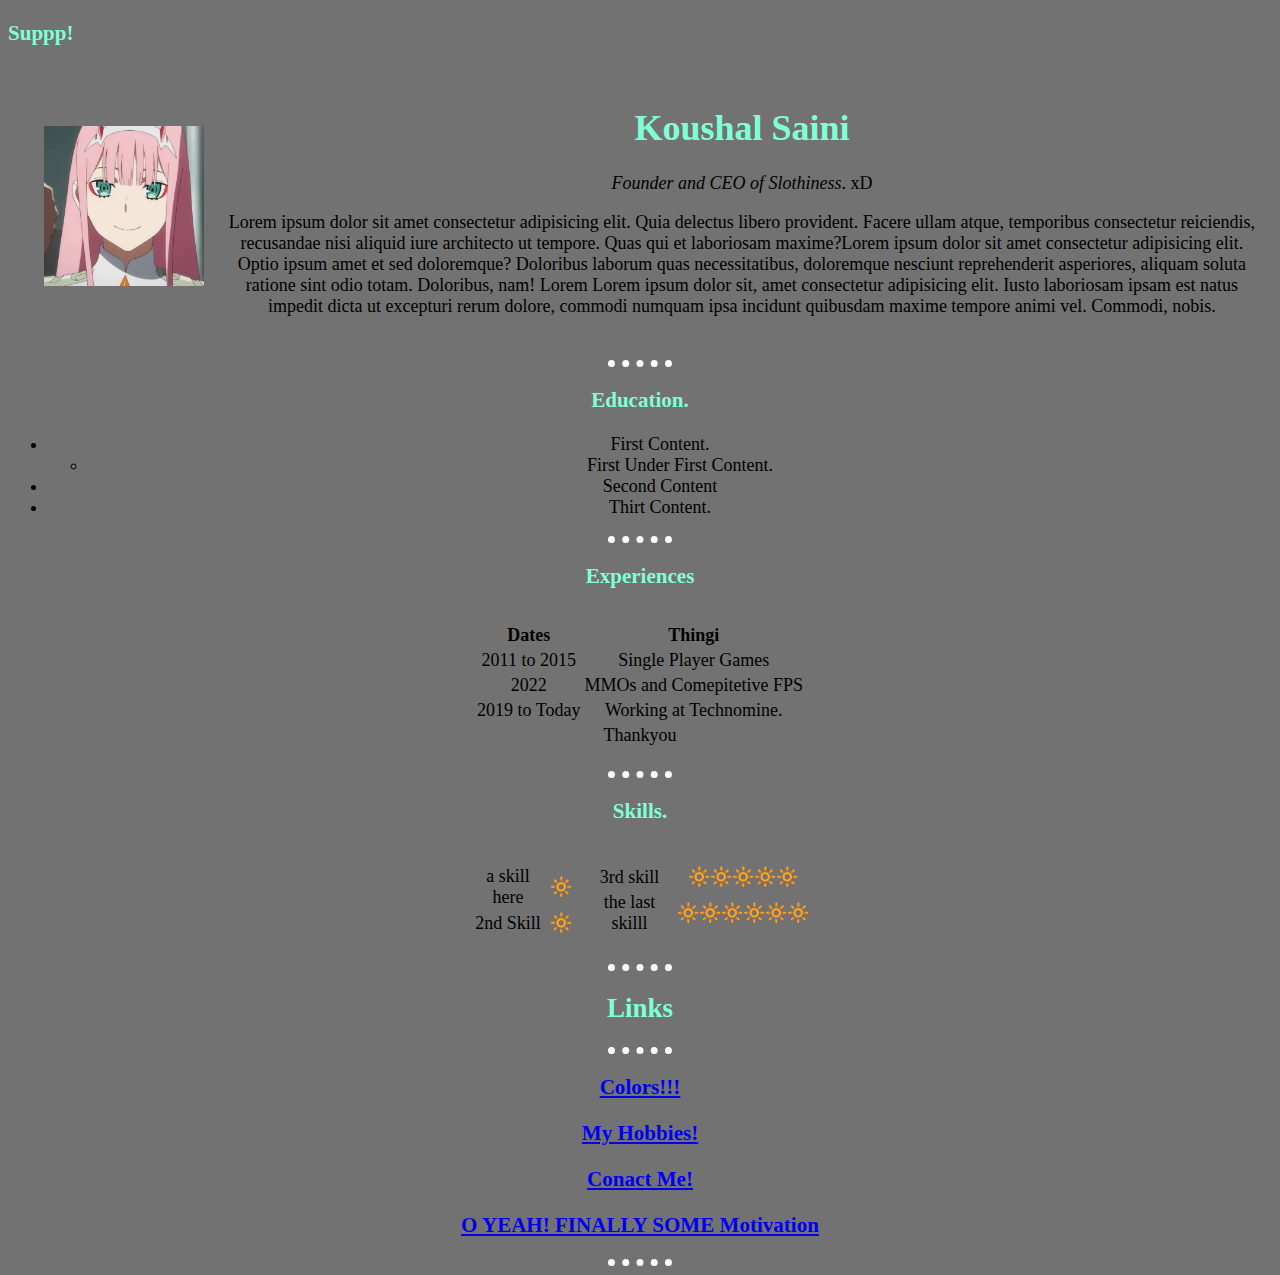
<file: index.html>
<!DOCTYPE html>
<html lang="en">
<head>
	<meta charset="UTF-8" />
	<meta http-equiv="X-UA-Compatible" content="IE=edge" />
	<meta name="viewport" content="width=device-width, initial-scale=1.0" />
	<title>(●'◡'●) Intro</title>
	<link rel="stylesheet" href="./css/styles.css">
</head>
<body>
	<header>
		<H3>Suppp!</H3>
	</header>
	
	<center>
		<table>
			<tr>
				<td>
					<img src="./Zero Two Pro Pic.jpg" alt="Zero Two's Image.">
				</td>
				<td >
					<h1>Koushal Saini</h1>
					<p><em>Founder and CEO of Slothiness</em>. xD</p>
					<p>
						Lorem ipsum dolor sit amet consectetur adipisicing elit. Quia delectus libero provident. Facere ullam atque, temporibus consectetur reiciendis, recusandae nisi aliquid iure architecto ut tempore. Quas qui et laboriosam maxime?Lorem ipsum dolor sit amet consectetur adipisicing elit. Optio ipsum amet et sed doloremque? Doloribus laborum quas necessitatibus, doloremque nesciunt reprehenderit asperiores, aliquam soluta ratione sint odio totam. Doloribus, nam! Lorem Lorem ipsum dolor sit, amet consectetur adipisicing elit. Iusto laboriosam ipsam est natus impedit dicta ut excepturi rerum dolore, commodi numquam ipsa incidunt quibusdam maxime tempore animi vel. Commodi, nobis.
					</p>
				</td>
			</tr>
			
		</table>
		
		<hr>
		
		<h3>Education.</h3>
		
		<ul>
			
			<li>First Content.</li>
			<ul>
				<li>First Under First Content.</li>
			</ul>
			<li>Second Content</li>
			<li>Thirt Content.</li>
		</ul>
		
		<hr>			
		<h3>Experiences</h3>
		<table>
			<thead>
				<tr>
					<th>Dates</th>
					<th>Thingi</th>
				</tr>
			</thead>
			<tbody>
				<tr>
					<td>2011 to 2015</td>
					<td>Single Player Games</td>
				</tr>
				
				<tr>
					<td>2022</td>
					<td>MMOs and Comepitetive FPS</td>
				</tr>
				<tr>
					<td>2019 to Today</td>
					<td>Working at Technomine.</td>
				</tr>
				<tfoot>
					<td colspan="2" center>Thankyou</td>
				</tfoot>
			</tbody>
		</table>
		<hr>
		<h3>Skills.</h3>
		<table>
			<td>
				<table>
					<tr>
						
						<td>a skill here</td>
						<td>🔆</td>
						
					</tr>
					<tr>
						
						<td>2nd Skill</td>
						<td>🔆</td>
					</tr>
				</table>
			</td>
			
			<td>
				<table>
					<tr>
						
						<td>3rd skill</td>
						<td>🔆🔆🔆🔆🔆</td>
						
					</tr>
					<tr>
						
						<td>the last skilll</td>
						<td>🔆🔆🔆🔆🔆🔆</td>
					</tr>
				</table>
			</td>
		</table>
		
		<hr>
		<footer>
			<div>
				<h2>Links</h2>
				<hr>
				<h3><a href="./Colors.html">Colors!!!</a></h3>
				
				<h3><a href="./hobbies.html"> My Hobbies!</a></h3>
				
				<h3><a href="./contact.html">Conact Me!</a></h3>
				
				<h3><a href="./I'm Motivated!-Goal-Setting-Questions.pdf">
					O YEAH! FINALLY SOME Motivation</a></h3>
					<hr>	</center>
				</footer>
			</div>
		</body>
		</html>
</file>
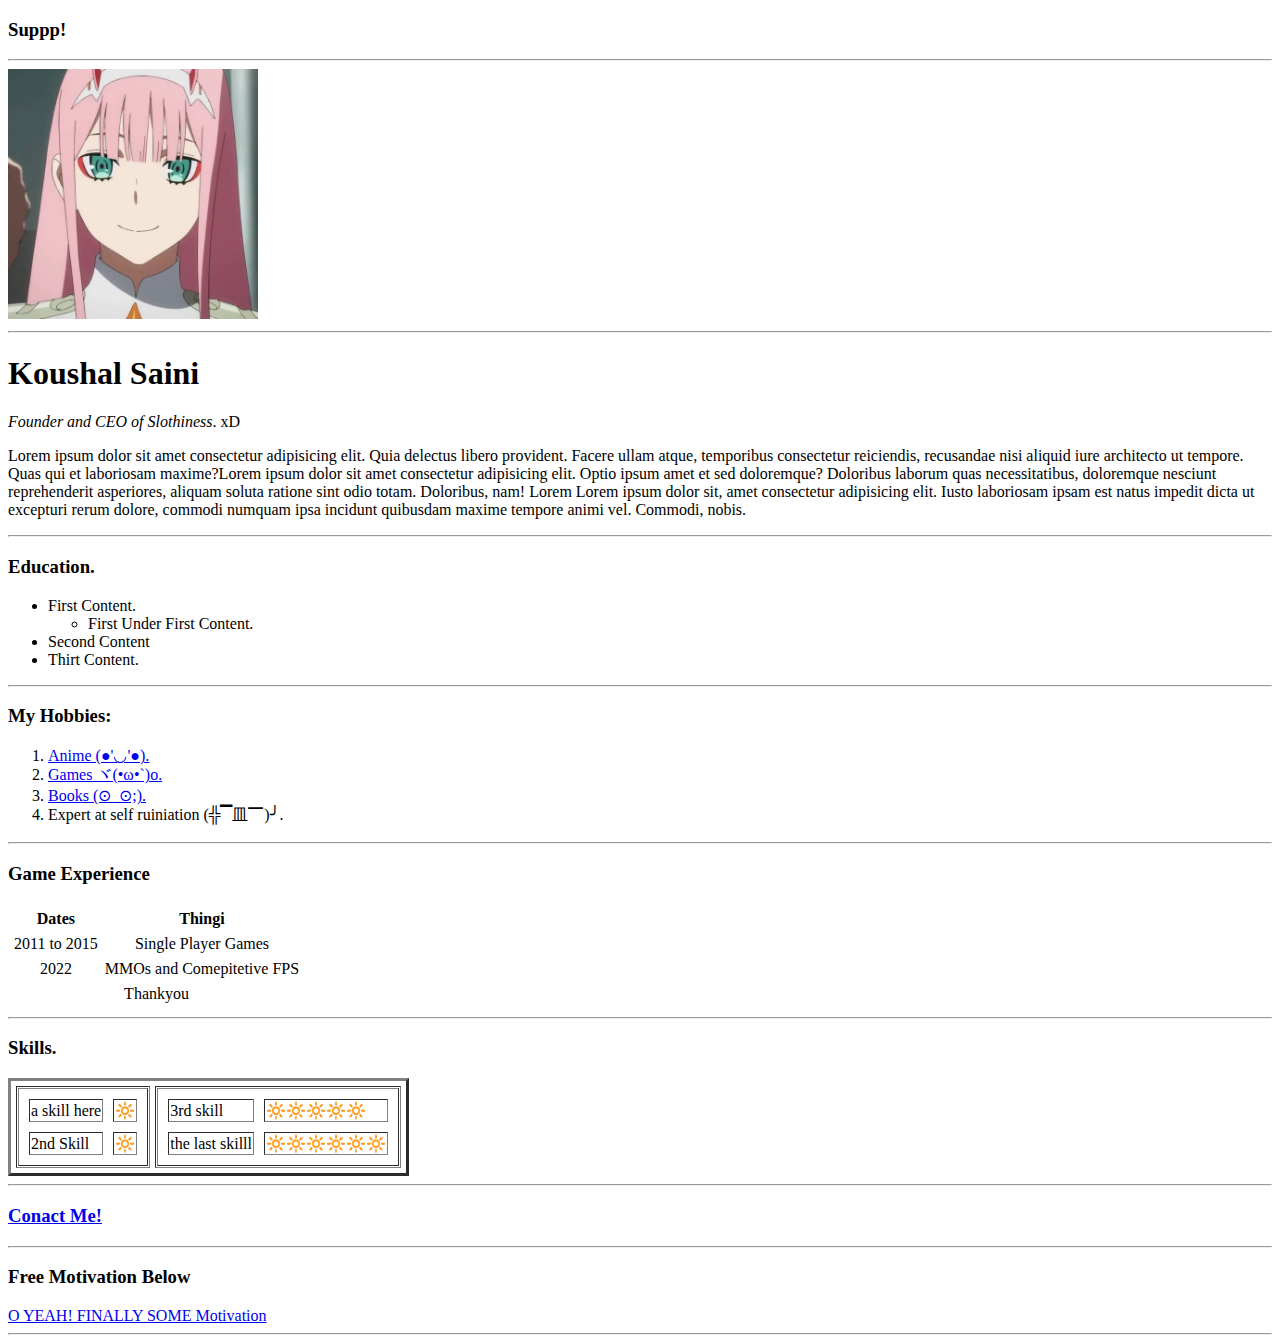
<file: Index.html>
<!DOCTYPE html>
<html lang="en">
	<head>
		<meta charset="UTF-8" />
		<meta http-equiv="X-UA-Compatible" content="IE=edge" />
		<meta name="viewport" content="width=device-width, initial-scale=1.0" />
		<title>(●'◡'●) Intro</title>
	</head>
	<body>
		<H3>Suppp!</H3>
<hr>
		<img src="./Zero Two Pro Pic.jpg" alt="Zero Two's Image." height="250" width="250">
<hr>
		<h1>Koushal Saini</h1>
		<p><em>Founder and CEO of Slothiness</em>. xD</p>
		<p>
			Lorem ipsum dolor sit amet consectetur adipisicing elit. Quia delectus libero provident. Facere ullam atque, temporibus consectetur reiciendis, recusandae nisi aliquid iure architecto ut tempore. Quas qui et laboriosam maxime?Lorem ipsum dolor sit amet consectetur adipisicing elit. Optio ipsum amet et sed doloremque? Doloribus laborum quas necessitatibus, doloremque nesciunt reprehenderit asperiores, aliquam soluta ratione sint odio totam. Doloribus, nam! Lorem Lorem ipsum dolor sit, amet consectetur adipisicing elit. Iusto laboriosam ipsam est natus impedit dicta ut excepturi rerum dolore, commodi numquam ipsa incidunt quibusdam maxime tempore animi vel. Commodi, nobis.
		</p>
<hr />
		<h3>Education.</h3>
			<ul>
				<li>First Content.</li>
				<ul>
					<li>First Under First Content.</li>
				</ul>
				<li>Second Content</li>
				<li>Thirt Content.</li>
			</ul>
<hr>
		<h3>My Hobbies:</h3>
			<ol>
				<li> <a href="https://www.Zoro.to" >Anime (●'◡'●).</a></li>
				<li><a href="https://store.steampowered.com" >Games ヾ(•ω•`)o.</a></li>
				<li><a href="https:/Libgen.rs" >Books (⊙_⊙;).</a></li>
				<li>Expert at self ruiniation (╬▔皿▔)╯.</li>
			</ol>
<hr>			
		<h3>Game Experience</h3>
		<table cellspacing = "5">
			<thead>
				<tr>
					<th>Dates</th>
					<th>Thingi</th>
				</tr>
			</thead>
			<tbody>
				<tr>
					<center><td>2011 to 2015</td></center>
					<td><center>Single Player Games</center></td>
				</tr>

				<tr>
					<td><center>2022</center></td>
					<td>MMOs and Comepitetive FPS</td>
				</tr>
				<tfoot>
					<td colspan="2" center><center>Thankyou</center></td>
				</tfoot>
			</tbody>
		</table>
<hr>
		<h3>Skills.</h3>
		<table border="3" cellspacing = "5" >
			<td>
				<table border="1" cellspacing = "10">
					<tr>

						<td>a skill here</td>
						<td>🔆</td>
	
					</tr>
					<tr>

						<td>2nd Skill</td>
						<td>🔆</td>
					</tr>
			</table>
			</td>

			<td>
				<table border="1" cellspacing = "10">
					<tr>

						<td>3rd skill</td>
						<td>🔆🔆🔆🔆🔆</td>
	
					</tr>
					<tr>

						<td>the last skilll</td>
						<td>🔆🔆🔆🔆🔆🔆</td>
					</tr>
			</table>
			</td>
		</table>


<hr>
		<h3><a href="./Contact_Me.html">Conact Me!</a></h3>
<hr>
		<h3>Free Motivation Below</h3>
		<a href="./I'm Motivated!-Goal-Setting-Questions.pdf">O YEAH! FINALLY SOME Motivation</a>
<hr>	
	</body>
</html>
</file>
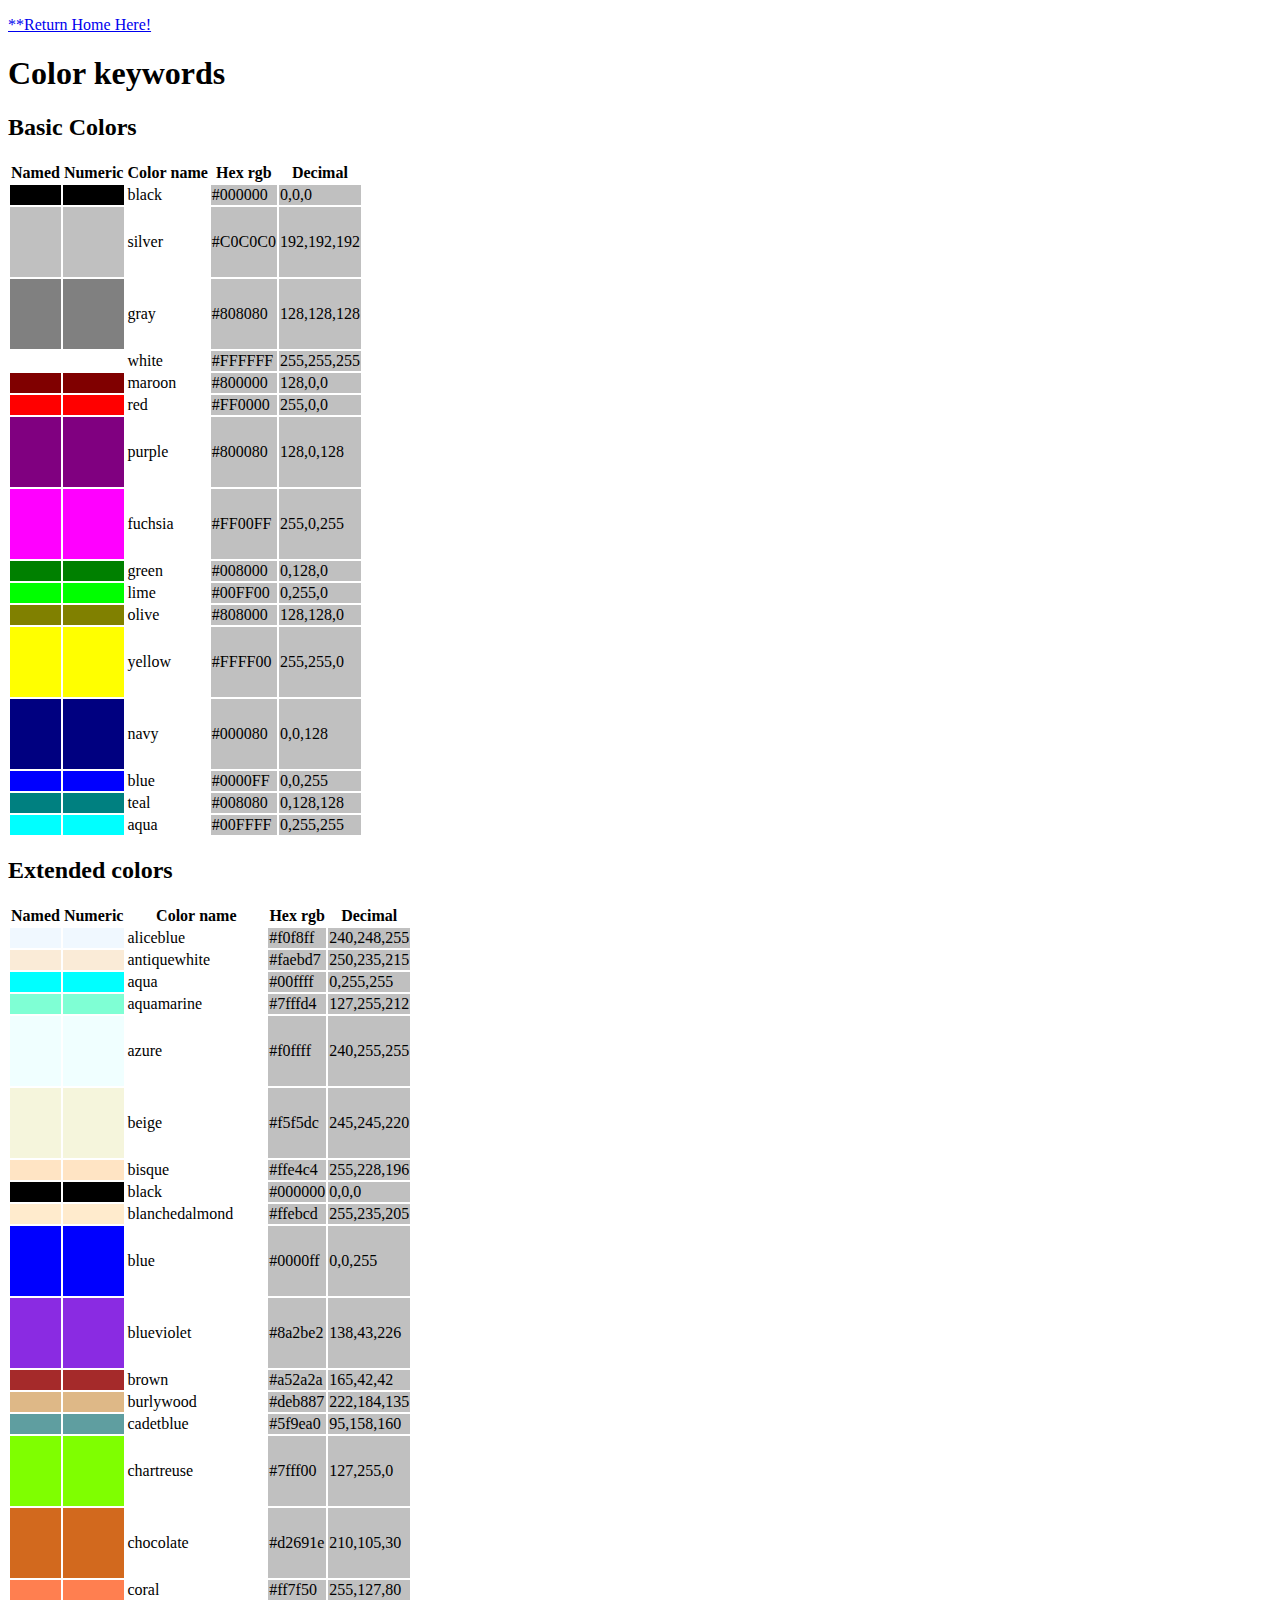
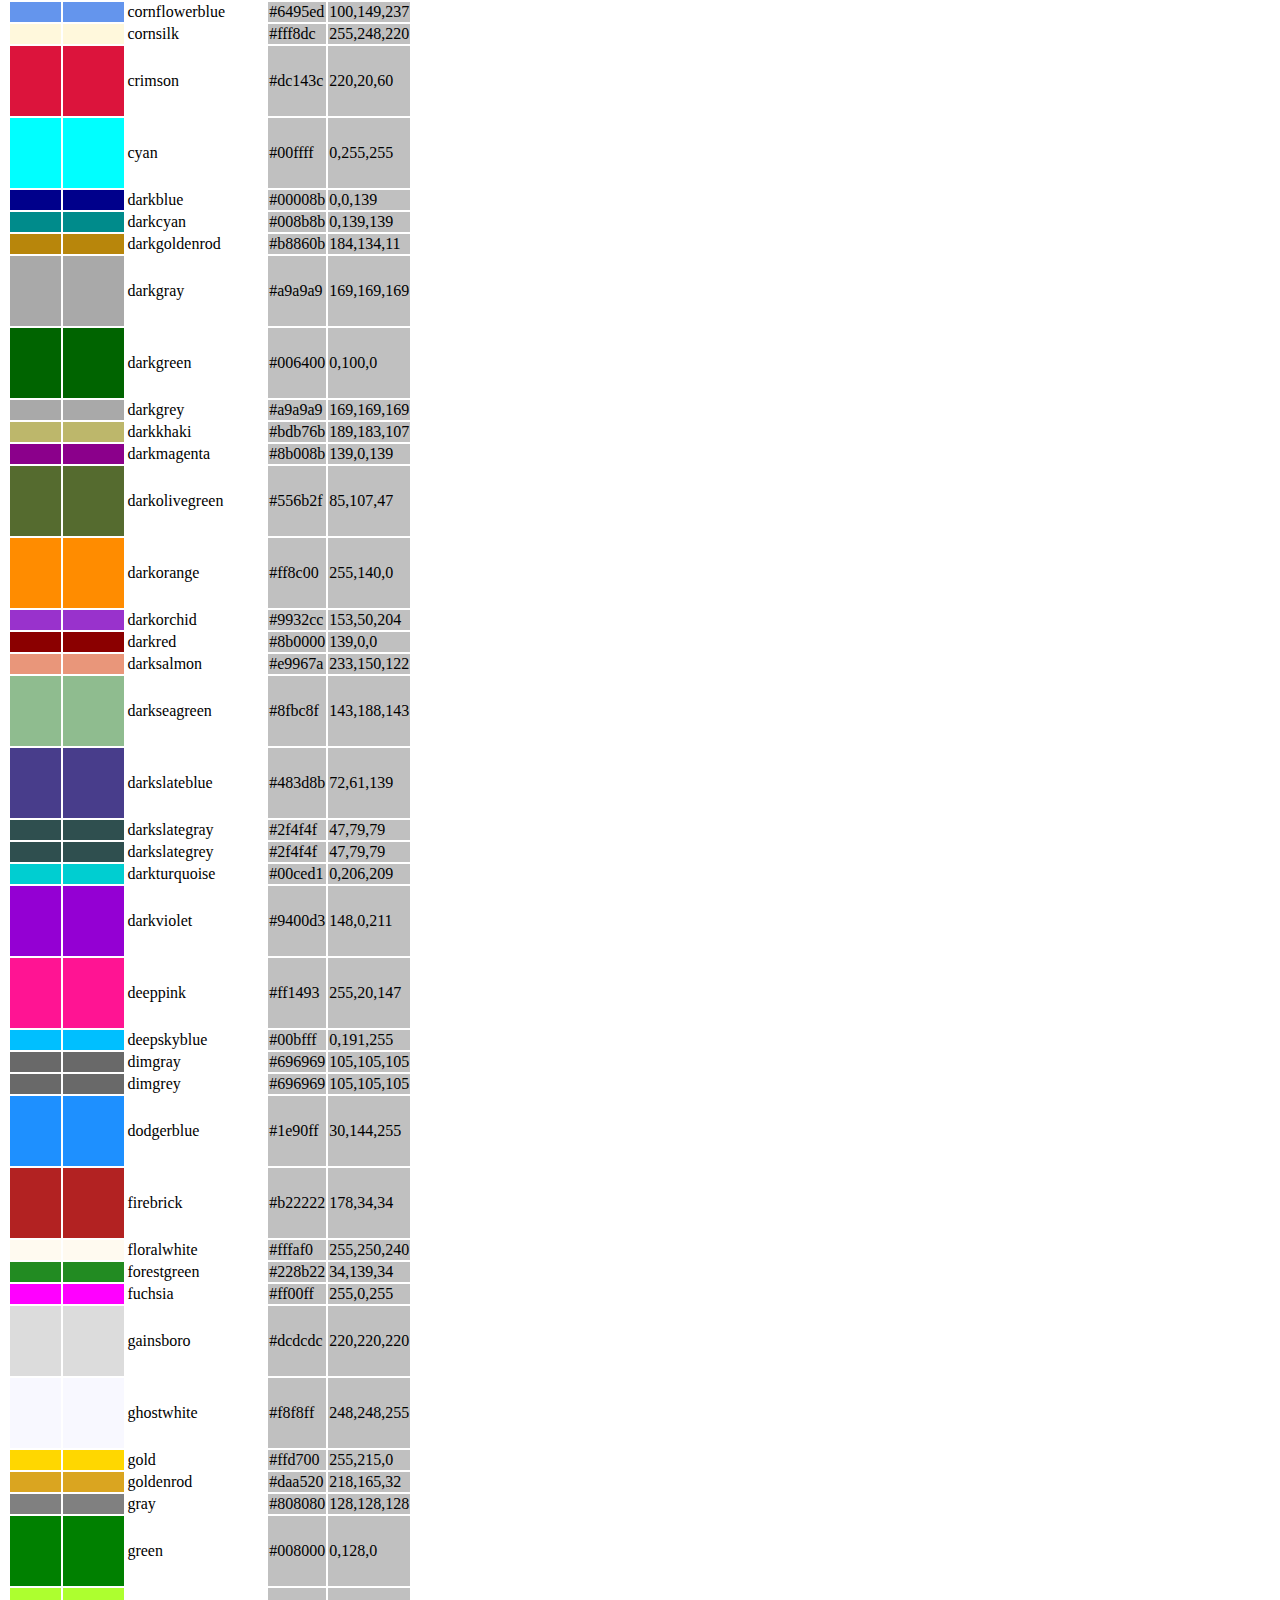
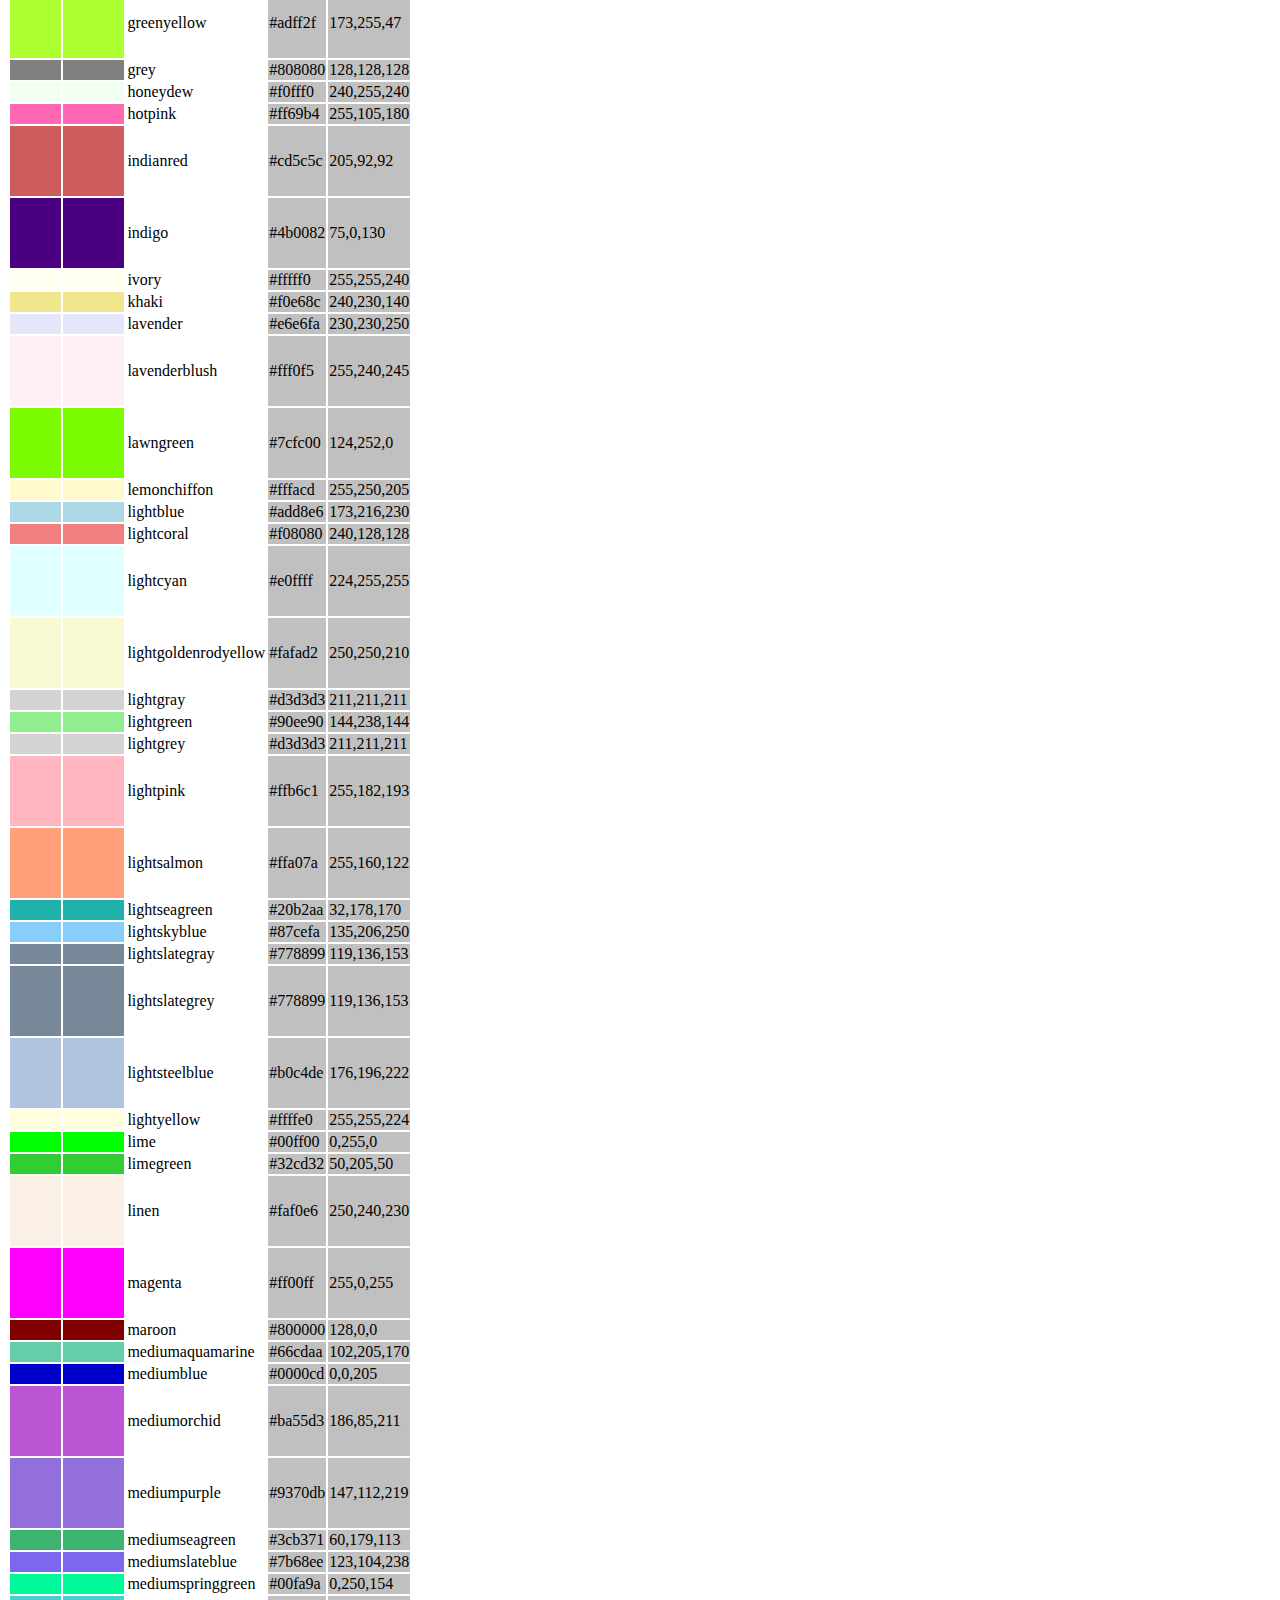
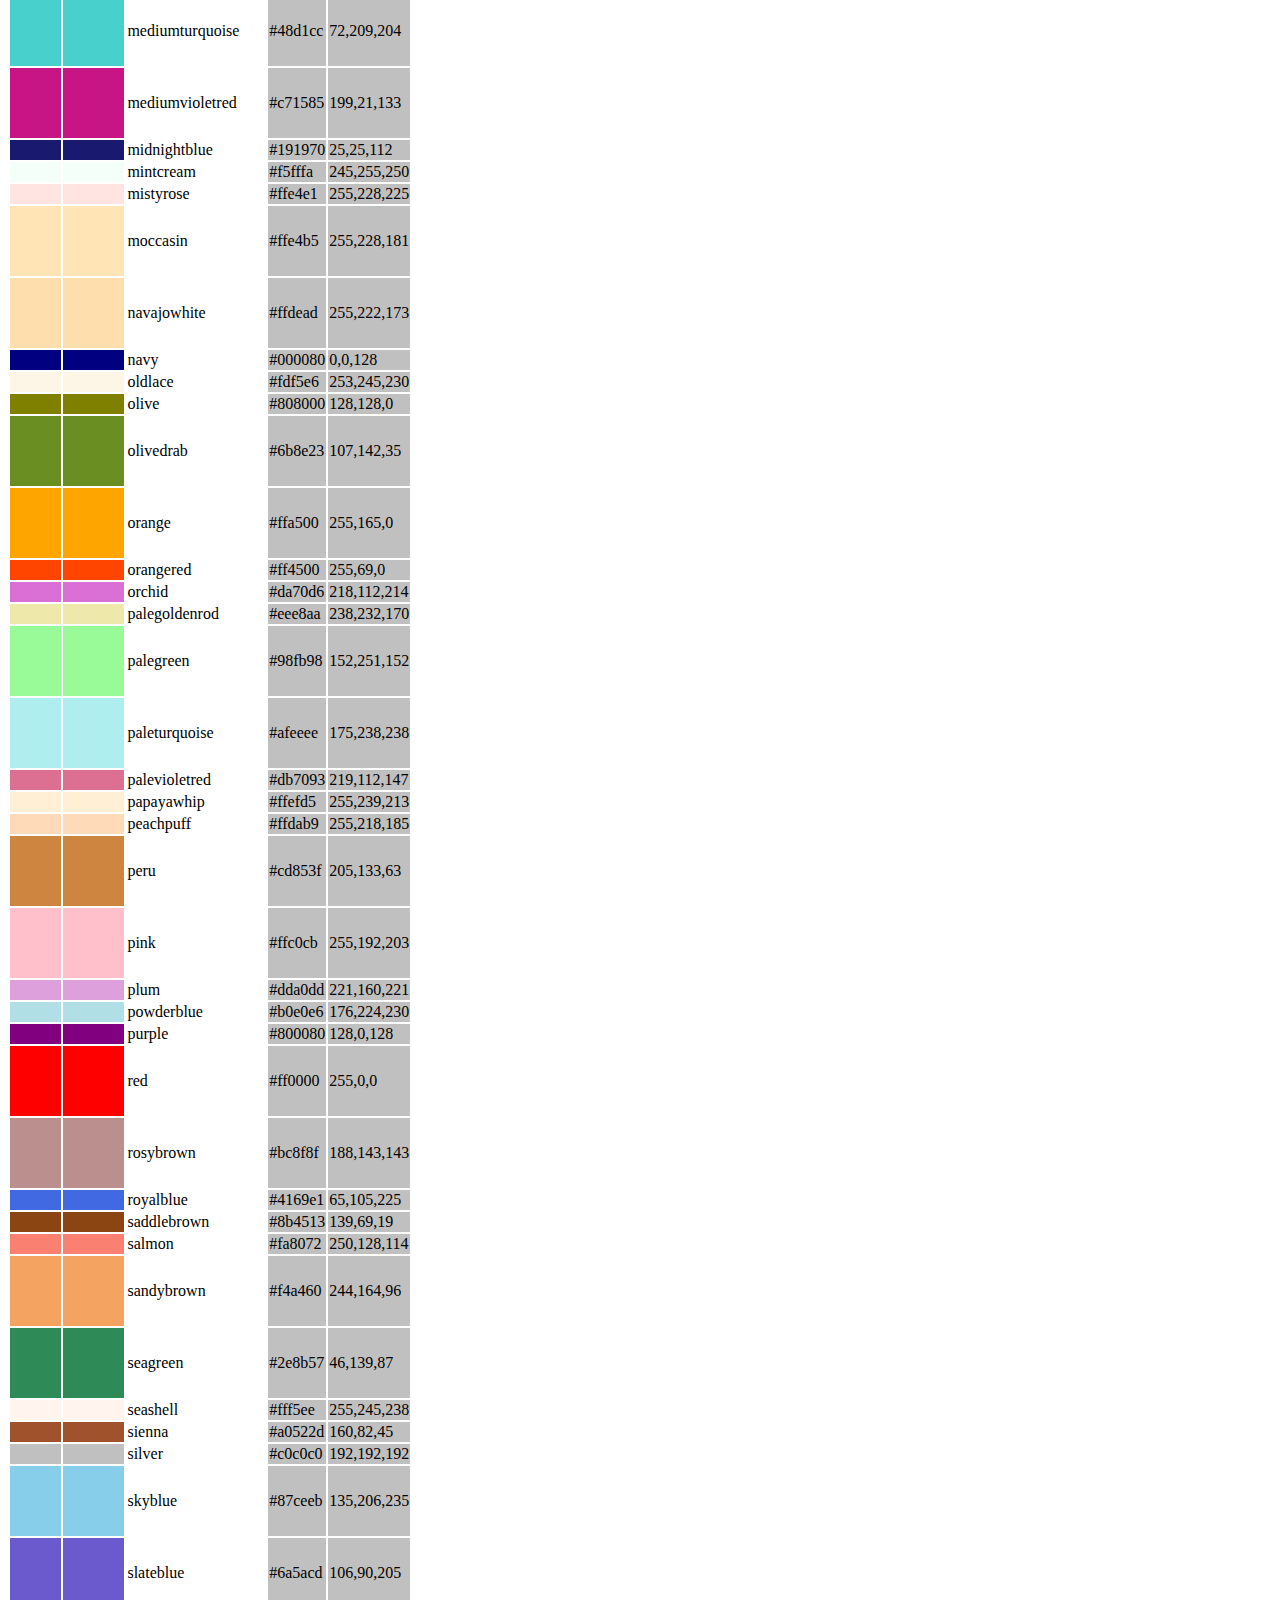
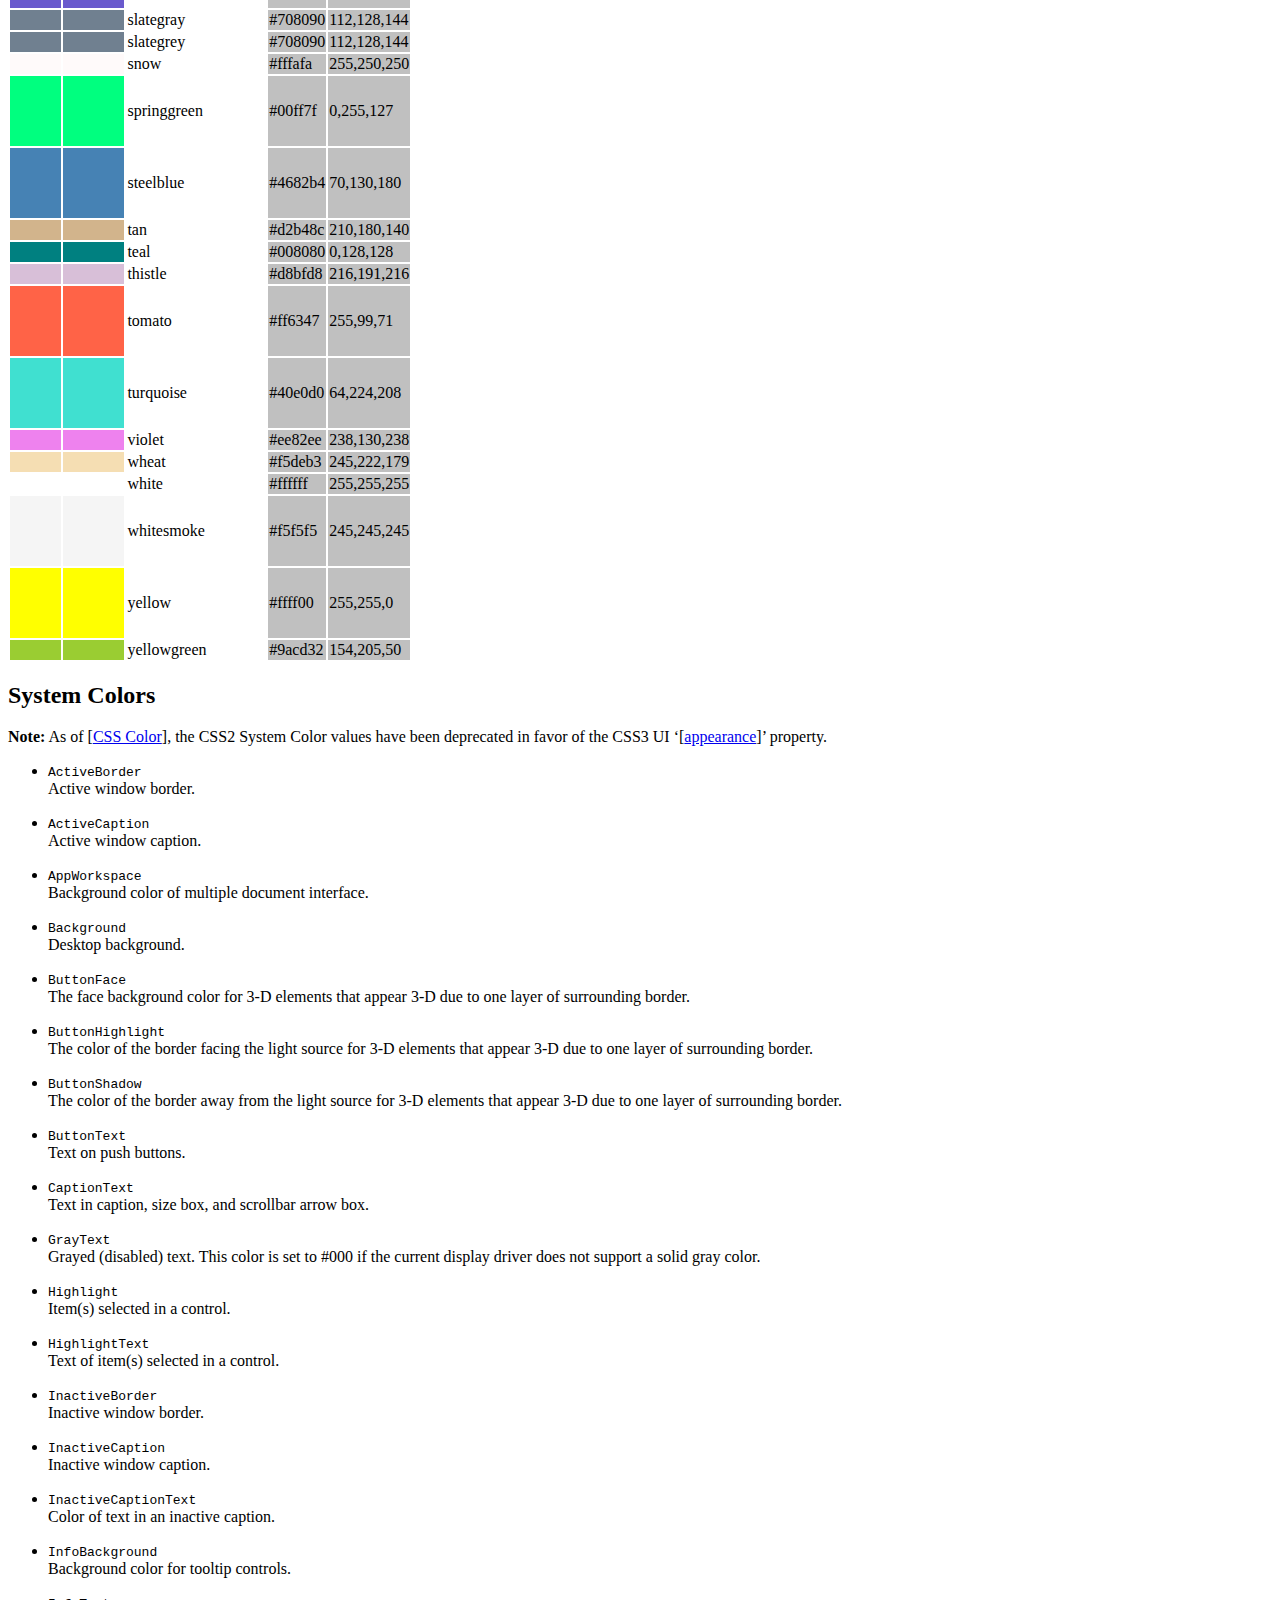
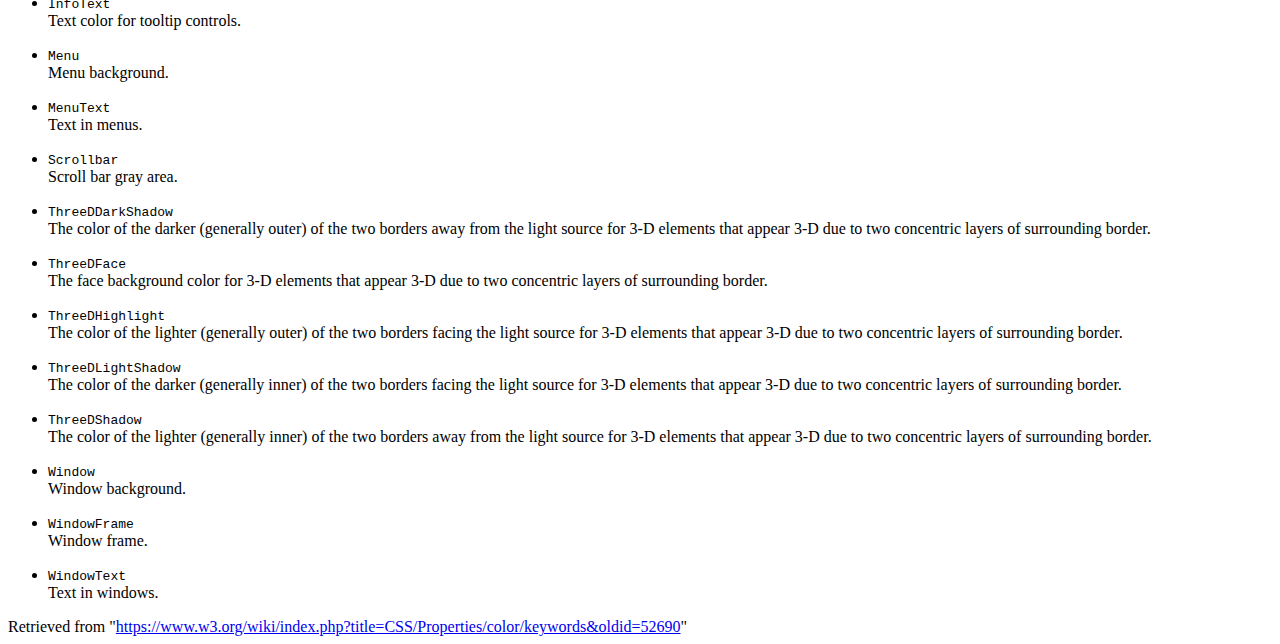
<file: Colors.html>
<!DOCTYPE html>
<html lang="en">
<head>
	<meta charset="UTF-8">
	<meta http-equiv="X-UA-Compatible" content="IE=edge">
	<meta name="viewport" content="width=device-width, initial-scale=1.0">
	<title>Colors</title>
</head>
<body>
	<p><a href="index.html">**Return Home Here!</a></p>
	<h1><span class="mw-headline" id="Color_keywords">Color keywords</span></h1>
	<h2><span class="mw-headline" id="Basic_Colors">Basic Colors</span></h2>
	<table class="colortable">
	<tbody><tr>
	<th>Named
	</th><th>Numeric
	</th><th>Color&nbsp;name
	</th><th>Hex&nbsp;rgb
	</th><th>Decimal
	</th></tr><tr>
	
	<td class="c" style="background-color:black;">&nbsp;
	</td><td class="c" style="background-color:rgb(0, 0, 0);">&nbsp;
	</td><td>black
	</td><td class="c" style="background-color:silver;">#000000
	</td><td class="c" style="background-color:silver;">0,0,0
	</td></tr><tr>
	<td class="c" style="background-color:silver;">&nbsp;
	<p><br>
	</p>
	</td><td class="c" style="background-color:rgb(192, 192, 192);">&nbsp;
	</td><td>silver
	</td><td class="c" style="background-color:silver;">#C0C0C0
	</td><td class="c" style="background-color:silver;">192,192,192
	</td></tr><tr>
	<td class="c" style="background-color:gray;">&nbsp;
	</td><td class="c" style="background-color:rgb(128, 128, 128);">&nbsp;
	<p><br>
	</p>
	</td><td>gray
	</td><td class="c" style="background-color:silver;">#808080
	</td><td class="c" style="background-color:silver;">128,128,128
	</td></tr><tr>
	<td class="c" style="background-color:white;">&nbsp;
	</td><td class="c" style="background-color:rgb(255, 255, 255);">&nbsp;
	</td><td>white
	</td><td class="c" style="background-color:silver;">#FFFFFF
	</td><td class="c" style="background-color:silver;">255,255,255
	</td></tr><tr>
	<td class="c" style="background-color:maroon;">&nbsp;
	</td><td class="c" style="background-color:rgb(128, 0, 0);">&nbsp;
	</td><td>maroon
	</td><td class="c" style="background-color:silver;">#800000
	</td><td class="c" style="background-color:silver;">128,0,0
	</td></tr><tr>
	
	<td class="c" style="background-color:red;">&nbsp;
	</td><td class="c" style="background-color:rgb(255, 0, 0);">&nbsp;
	</td><td>red
	</td><td class="c" style="background-color:silver;">#FF0000
	</td><td class="c" style="background-color:silver;">255,0,0
	</td></tr><tr>
	<td class="c" style="background-color:purple;">&nbsp;
	<p><br>
	</p>
	</td><td class="c" style="background-color:rgb(128, 0, 128);">&nbsp;
	</td><td>purple
	</td><td class="c" style="background-color:silver;">#800080
	</td><td class="c" style="background-color:silver;">128,0,128
	</td></tr><tr>
	<td class="c" style="background-color:fuchsia;">&nbsp;
	</td><td class="c" style="background-color:rgb(255, 0, 255);">&nbsp;
	<p><br>
	</p>
	</td><td>fuchsia
	</td><td class="c" style="background-color:silver;">#FF00FF
	</td><td class="c" style="background-color:silver;">255,0,255
	</td></tr><tr>
	<td class="c" style="background-color:green;">&nbsp;
	</td><td class="c" style="background-color:rgb(0, 128, 0);">&nbsp;
	</td><td>green
	</td><td class="c" style="background-color:silver;">#008000
	</td><td class="c" style="background-color:silver;">0,128,0
	</td></tr><tr>
	<td class="c" style="background-color:lime;">&nbsp;
	</td><td class="c" style="background-color:rgb(0, 255, 0);">&nbsp;
	</td><td>lime
	</td><td class="c" style="background-color:silver;">#00FF00
	</td><td class="c" style="background-color:silver;">0,255,0
	</td></tr><tr>
	
	<td class="c" style="background-color:olive;">&nbsp;
	</td><td class="c" style="background-color:rgb(128, 128, 0);">&nbsp;
	</td><td>olive
	</td><td class="c" style="background-color:silver;">#808000
	</td><td class="c" style="background-color:silver;">128,128,0
	</td></tr><tr>
	<td class="c" style="background-color:yellow;">&nbsp;
	<p><br>
	</p>
	</td><td class="c" style="background-color:rgb(255, 255, 0);">&nbsp;
	</td><td>yellow
	</td><td class="c" style="background-color:silver;">#FFFF00
	</td><td class="c" style="background-color:silver;">255,255,0
	</td></tr><tr>
	<td class="c" style="background-color:navy;">&nbsp;
	</td><td class="c" style="background-color:rgb(0, 0, 128);">&nbsp;
	<p><br>
	</p>
	</td><td>navy
	</td><td class="c" style="background-color:silver;">#000080
	</td><td class="c" style="background-color:silver;">0,0,128
	</td></tr><tr>
	<td class="c" style="background-color:blue;">&nbsp;
	</td><td class="c" style="background-color:rgb(0, 0, 255);">&nbsp;
	</td><td>blue
	</td><td class="c" style="background-color:silver;">#0000FF
	</td><td class="c" style="background-color:silver;">0,0,255
	</td></tr><tr>
	<td class="c" style="background-color:teal;">&nbsp;
	</td><td class="c" style="background-color:rgb(0, 128, 128);">&nbsp;
	</td><td>teal
	</td><td class="c" style="background-color:silver;">#008080
	</td><td class="c" style="background-color:silver;">0,128,128
	</td></tr><tr>
	
	<td class="c" style="background-color:aqua;">&nbsp;
	</td><td class="c" style="background-color:rgb(0, 255, 255);">&nbsp;
	</td><td>aqua
	</td><td class="c" style="background-color:silver;">#00FFFF
	</td><td class="c" style="background-color:silver;">0,255,255
	</td></tr></tbody></table>
	<h2><span class="mw-headline" id="Extended_colors">Extended colors</span></h2>
	<table>
	<tbody><tr>
	<th>Named
	</th><th>Numeric
	</th><th>Color&nbsp;name
	</th><th>Hex&nbsp;rgb
	</th><th>Decimal
	</th></tr><tr>
	<td class="c" style="background-color:aliceblue;">&nbsp;
	</td><td class="c" style="background-color:rgb(240, 248, 255);">&nbsp;
	</td><td>aliceblue
	</td><td class="c" style="background-color:silver;">#f0f8ff
	</td><td class="c" style="background-color:silver;">240,248,255
	</td></tr><tr>
	<td class="c" style="background-color:antiquewhite;">&nbsp;
	</td><td class="c" style="background-color:rgb(250, 235, 215);">&nbsp;
	</td><td>antiquewhite
	</td><td class="c" style="background-color:silver;">#faebd7
	</td><td class="c" style="background-color:silver;">250,235,215
	</td></tr><tr>
	<td class="c" style="background-color:aqua;">&nbsp;
	</td><td class="c" style="background-color:rgb(0, 255, 255);">&nbsp;
	</td><td>aqua
	</td><td class="c" style="background-color:silver;">#00ffff
	</td><td class="c" style="background-color:silver;">0,255,255
	</td></tr><tr>
	
	<td class="c" style="background-color:aquamarine;">&nbsp;
	</td><td class="c" style="background-color:rgb(127, 255, 212);">&nbsp;
	</td><td>aquamarine
	</td><td class="c" style="background-color:silver;">#7fffd4
	</td><td class="c" style="background-color:silver;">127,255,212
	</td></tr><tr>
	<td class="c" style="background-color:azure;">&nbsp;
	<p><br>
	</p>
	</td><td class="c" style="background-color:rgb(240, 255, 255);">&nbsp;
	</td><td>azure
	</td><td class="c" style="background-color:silver;">#f0ffff
	</td><td class="c" style="background-color:silver;">240,255,255
	</td></tr><tr>
	<td class="c" style="background-color:beige;">&nbsp;
	</td><td class="c" style="background-color:rgb(245, 245, 220);">&nbsp;
	<p><br>
	</p>
	</td><td>beige
	</td><td class="c" style="background-color:silver;">#f5f5dc
	</td><td class="c" style="background-color:silver;">245,245,220
	</td></tr><tr>
	<td class="c" style="background-color:bisque;">&nbsp;
	</td><td class="c" style="background-color:rgb(255, 228, 196);">&nbsp;
	</td><td>bisque
	</td><td class="c" style="background-color:silver;">#ffe4c4
	</td><td class="c" style="background-color:silver;">255,228,196
	</td></tr><tr>
	<td class="c" style="background-color:black;">&nbsp;
	</td><td class="c" style="background-color:rgb(0, 0, 0);">&nbsp;
	</td><td>black
	</td><td class="c" style="background-color:silver;">#000000
	</td><td class="c" style="background-color:silver;">0,0,0
	</td></tr><tr>
	
	<td class="c" style="background-color:blanchedalmond;">&nbsp;
	</td><td class="c" style="background-color:rgb(255, 235, 205);">&nbsp;
	</td><td>blanchedalmond
	</td><td class="c" style="background-color:silver;">#ffebcd
	</td><td class="c" style="background-color:silver;">255,235,205
	</td></tr><tr>
	<td class="c" style="background-color:blue;">&nbsp;
	<p><br>
	</p>
	</td><td class="c" style="background-color:rgb(0, 0, 255);">&nbsp;
	</td><td>blue
	</td><td class="c" style="background-color:silver;">#0000ff
	</td><td class="c" style="background-color:silver;">0,0,255
	</td></tr><tr>
	<td class="c" style="background-color:blueviolet;">&nbsp;
	</td><td class="c" style="background-color:rgb(138, 43, 226);">&nbsp;
	<p><br>
	</p>
	</td><td>blueviolet
	</td><td class="c" style="background-color:silver;">#8a2be2
	</td><td class="c" style="background-color:silver;">138,43,226
	</td></tr><tr>
	<td class="c" style="background-color:brown;">&nbsp;
	</td><td class="c" style="background-color:rgb(165, 42, 42);">&nbsp;
	</td><td>brown
	</td><td class="c" style="background-color:silver;">#a52a2a
	</td><td class="c" style="background-color:silver;">165,42,42
	</td></tr><tr>
	<td class="c" style="background-color:burlywood;">&nbsp;
	</td><td class="c" style="background-color:rgb(222, 184, 135);">&nbsp;
	</td><td>burlywood
	</td><td class="c" style="background-color:silver;">#deb887
	</td><td class="c" style="background-color:silver;">222,184,135
	</td></tr><tr>
	
	<td class="c" style="background-color:cadetblue;">&nbsp;
	</td><td class="c" style="background-color:rgb(95, 158, 160);">&nbsp;
	</td><td>cadetblue
	</td><td class="c" style="background-color:silver;">#5f9ea0
	</td><td class="c" style="background-color:silver;">95,158,160
	</td></tr><tr>
	<td class="c" style="background-color:chartreuse;">&nbsp;
	<p><br>
	</p>
	</td><td class="c" style="background-color:rgb(127, 255, 0);">&nbsp;
	</td><td>chartreuse
	</td><td class="c" style="background-color:silver;">#7fff00
	</td><td class="c" style="background-color:silver;">127,255,0
	</td></tr><tr>
	<td class="c" style="background-color:chocolate;">&nbsp;
	</td><td class="c" style="background-color:rgb(210, 105, 30);">&nbsp;
	<p><br>
	</p>
	</td><td>chocolate
	</td><td class="c" style="background-color:silver;">#d2691e
	</td><td class="c" style="background-color:silver;">210,105,30
	</td></tr><tr>
	<td class="c" style="background-color:coral;">&nbsp;
	</td><td class="c" style="background-color:rgb(255, 127, 80);">&nbsp;
	</td><td>coral
	</td><td class="c" style="background-color:silver;">#ff7f50
	</td><td class="c" style="background-color:silver;">255,127,80
	</td></tr><tr>
	<td class="c" style="background-color:cornflowerblue;">&nbsp;
	</td><td class="c" style="background-color:rgb(100, 149, 237);">&nbsp;
	</td><td>cornflowerblue
	</td><td class="c" style="background-color:silver;">#6495ed
	</td><td class="c" style="background-color:silver;">100,149,237
	</td></tr><tr>
	
	<td class="c" style="background-color:cornsilk;">&nbsp;
	</td><td class="c" style="background-color:rgb(255, 248, 220);">&nbsp;
	</td><td>cornsilk
	</td><td class="c" style="background-color:silver;">#fff8dc
	</td><td class="c" style="background-color:silver;">255,248,220
	</td></tr><tr>
	<td class="c" style="background-color:crimson;">&nbsp;
	<p><br>
	</p>
	</td><td class="c" style="background-color:rgb(220, 20, 60);">&nbsp;
	</td><td>crimson
	</td><td class="c" style="background-color:silver;">#dc143c
	</td><td class="c" style="background-color:silver;">220,20,60
	</td></tr><tr>
	<td class="c" style="background-color:cyan;">&nbsp;
	</td><td class="c" style="background-color:rgb(0, 255, 255);">&nbsp;
	<p><br>
	</p>
	</td><td>cyan
	</td><td class="c" style="background-color:silver;">#00ffff
	</td><td class="c" style="background-color:silver;">0,255,255
	</td></tr><tr>
	<td class="c" style="background-color:darkblue;">&nbsp;
	</td><td class="c" style="background-color:rgb(0, 0, 139);">&nbsp;
	</td><td>darkblue
	</td><td class="c" style="background-color:silver;">#00008b
	</td><td class="c" style="background-color:silver;">0,0,139
	</td></tr><tr>
	<td class="c" style="background-color:darkcyan;">&nbsp;
	</td><td class="c" style="background-color:rgb(0, 139, 139);">&nbsp;
	</td><td>darkcyan
	</td><td class="c" style="background-color:silver;">#008b8b
	</td><td class="c" style="background-color:silver;">0,139,139
	</td></tr><tr>
	
	<td class="c" style="background-color:darkgoldenrod;">&nbsp;
	</td><td class="c" style="background-color:rgb(184, 134, 11);">&nbsp;
	</td><td>darkgoldenrod
	</td><td class="c" style="background-color:silver;">#b8860b
	</td><td class="c" style="background-color:silver;">184,134,11
	</td></tr><tr>
	<td class="c" style="background-color:darkgray;">&nbsp;
	<p><br>
	</p>
	</td><td class="c" style="background-color:rgb(169, 169, 169);">&nbsp;
	</td><td>darkgray
	</td><td class="c" style="background-color:silver;">#a9a9a9
	</td><td class="c" style="background-color:silver;">169,169,169
	</td></tr><tr>
	<td class="c" style="background-color:darkgreen;">&nbsp;
	</td><td class="c" style="background-color:rgb(0, 100, 0);">&nbsp;
	<p><br>
	</p>
	</td><td>darkgreen
	</td><td class="c" style="background-color:silver;">#006400
	</td><td class="c" style="background-color:silver;">0,100,0
	</td></tr><tr>
	<td class="c" style="background-color:darkgrey;">&nbsp;
	</td><td class="c" style="background-color:rgb(169, 169, 169);">&nbsp;
	</td><td>darkgrey
	</td><td class="c" style="background-color:silver;">#a9a9a9
	</td><td class="c" style="background-color:silver;">169,169,169
	</td></tr><tr>
	<td class="c" style="background-color:darkkhaki;">&nbsp;
	</td><td class="c" style="background-color:rgb(189, 183, 107);">&nbsp;
	</td><td>darkkhaki
	</td><td class="c" style="background-color:silver;">#bdb76b
	</td><td class="c" style="background-color:silver;">189,183,107
	</td></tr><tr>
	
	<td class="c" style="background-color:darkmagenta;">&nbsp;
	</td><td class="c" style="background-color:rgb(139, 0, 139);">&nbsp;
	</td><td>darkmagenta
	</td><td class="c" style="background-color:silver;">#8b008b
	</td><td class="c" style="background-color:silver;">139,0,139
	</td></tr><tr>
	<td class="c" style="background-color:darkolivegreen;">&nbsp;
	<p><br>
	</p>
	</td><td class="c" style="background-color:rgb(85, 107, 47);">&nbsp;
	</td><td>darkolivegreen
	</td><td class="c" style="background-color:silver;">#556b2f
	</td><td class="c" style="background-color:silver;">85,107,47
	</td></tr><tr>
	<td class="c" style="background-color:darkorange;">&nbsp;
	</td><td class="c" style="background-color:rgb(255, 140, 0);">&nbsp;
	<p><br>
	</p>
	</td><td>darkorange
	</td><td class="c" style="background-color:silver;">#ff8c00
	</td><td class="c" style="background-color:silver;">255,140,0
	</td></tr><tr>
	<td class="c" style="background-color:darkorchid;">&nbsp;
	</td><td class="c" style="background-color:rgb(153, 50, 204);">&nbsp;
	</td><td>darkorchid
	</td><td class="c" style="background-color:silver;">#9932cc
	</td><td class="c" style="background-color:silver;">153,50,204
	</td></tr><tr>
	<td class="c" style="background-color:darkred;">&nbsp;
	</td><td class="c" style="background-color:rgb(139, 0, 0);">&nbsp;
	</td><td>darkred
	</td><td class="c" style="background-color:silver;">#8b0000
	</td><td class="c" style="background-color:silver;">139,0,0
	</td></tr><tr>
	
	<td class="c" style="background-color:darksalmon;">&nbsp;
	</td><td class="c" style="background-color:rgb(233, 150, 122);">&nbsp;
	</td><td>darksalmon
	</td><td class="c" style="background-color:silver;">#e9967a
	</td><td class="c" style="background-color:silver;">233,150,122
	</td></tr><tr>
	<td class="c" style="background-color:darkseagreen;">&nbsp;
	<p><br>
	</p>
	</td><td class="c" style="background-color:rgb(143, 188, 143);">&nbsp;
	</td><td>darkseagreen
	</td><td class="c" style="background-color:silver;">#8fbc8f
	</td><td class="c" style="background-color:silver;">143,188,143
	</td></tr><tr>
	<td class="c" style="background-color:darkslateblue;">&nbsp;
	</td><td class="c" style="background-color:rgb(72, 61, 139);">&nbsp;
	<p><br>
	</p>
	</td><td>darkslateblue
	</td><td class="c" style="background-color:silver;">#483d8b
	</td><td class="c" style="background-color:silver;">72,61,139
	</td></tr><tr>
	<td class="c" style="background-color:darkslategray;">&nbsp;
	</td><td class="c" style="background-color:rgb(47, 79, 79);">&nbsp;
	</td><td>darkslategray
	</td><td class="c" style="background-color:silver;">#2f4f4f
	</td><td class="c" style="background-color:silver;">47,79,79
	</td></tr><tr>
	<td class="c" style="background-color:darkslategrey;">&nbsp;
	</td><td class="c" style="background-color:rgb(47, 79, 79);">&nbsp;
	</td><td>darkslategrey
	</td><td class="c" style="background-color:silver;">#2f4f4f
	</td><td class="c" style="background-color:silver;">47,79,79
	</td></tr><tr>
	
	<td class="c" style="background-color:darkturquoise;">&nbsp;
	</td><td class="c" style="background-color:rgb(0, 206, 209);">&nbsp;
	</td><td>darkturquoise
	</td><td class="c" style="background-color:silver;">#00ced1
	</td><td class="c" style="background-color:silver;">0,206,209
	</td></tr><tr>
	<td class="c" style="background-color:darkviolet;">&nbsp;
	<p><br>
	</p>
	</td><td class="c" style="background-color:rgb(148, 0, 211);">&nbsp;
	</td><td>darkviolet
	</td><td class="c" style="background-color:silver;">#9400d3
	</td><td class="c" style="background-color:silver;">148,0,211
	</td></tr><tr>
	<td class="c" style="background-color:deeppink;">&nbsp;
	</td><td class="c" style="background-color:rgb(255, 20, 147);">&nbsp;
	<p><br>
	</p>
	</td><td>deeppink
	</td><td class="c" style="background-color:silver;">#ff1493
	</td><td class="c" style="background-color:silver;">255,20,147
	</td></tr><tr>
	<td class="c" style="background-color:deepskyblue;">&nbsp;
	</td><td class="c" style="background-color:rgb(0, 191, 255);">&nbsp;
	</td><td>deepskyblue
	</td><td class="c" style="background-color:silver;">#00bfff
	</td><td class="c" style="background-color:silver;">0,191,255
	</td></tr><tr>
	<td class="c" style="background-color:dimgray;">&nbsp;
	</td><td class="c" style="background-color:rgb(105, 105, 105);">&nbsp;
	</td><td>dimgray
	</td><td class="c" style="background-color:silver;">#696969
	</td><td class="c" style="background-color:silver;">105,105,105
	</td></tr><tr>
	
	<td class="c" style="background-color:dimgrey;">&nbsp;
	</td><td class="c" style="background-color:rgb(105, 105, 105);">&nbsp;
	</td><td>dimgrey
	</td><td class="c" style="background-color:silver;">#696969
	</td><td class="c" style="background-color:silver;">105,105,105
	</td></tr><tr>
	<td class="c" style="background-color:dodgerblue;">&nbsp;
	<p><br>
	</p>
	</td><td class="c" style="background-color:rgb(30, 144, 255);">&nbsp;
	</td><td>dodgerblue
	</td><td class="c" style="background-color:silver;">#1e90ff
	</td><td class="c" style="background-color:silver;">30,144,255
	</td></tr><tr>
	<td class="c" style="background-color:firebrick;">&nbsp;
	</td><td class="c" style="background-color:rgb(178, 34, 34);">&nbsp;
	<p><br>
	</p>
	</td><td>firebrick
	</td><td class="c" style="background-color:silver;">#b22222
	</td><td class="c" style="background-color:silver;">178,34,34
	</td></tr><tr>
	<td class="c" style="background-color:floralwhite;">&nbsp;
	</td><td class="c" style="background-color:rgb(255, 250, 240);">&nbsp;
	</td><td>floralwhite
	</td><td class="c" style="background-color:silver;">#fffaf0
	</td><td class="c" style="background-color:silver;">255,250,240
	</td></tr><tr>
	<td class="c" style="background-color:forestgreen;">&nbsp;
	</td><td class="c" style="background-color:rgb(34, 139, 34);">&nbsp;
	</td><td>forestgreen
	</td><td class="c" style="background-color:silver;">#228b22
	</td><td class="c" style="background-color:silver;">34,139,34
	</td></tr><tr>
	
	<td class="c" style="background-color:fuchsia;">&nbsp;
	</td><td class="c" style="background-color:rgb(255, 0, 255);">&nbsp;
	</td><td>fuchsia
	</td><td class="c" style="background-color:silver;">#ff00ff
	</td><td class="c" style="background-color:silver;">255,0,255
	</td></tr><tr>
	<td class="c" style="background-color:gainsboro;">&nbsp;
	<p><br>
	</p>
	</td><td class="c" style="background-color:rgb(220, 220, 220);">&nbsp;
	</td><td>gainsboro
	</td><td class="c" style="background-color:silver;">#dcdcdc
	</td><td class="c" style="background-color:silver;">220,220,220
	</td></tr><tr>
	<td class="c" style="background-color:ghostwhite;">&nbsp;
	</td><td class="c" style="background-color:rgb(248, 248, 255);">&nbsp;
	<p><br>
	</p>
	</td><td>ghostwhite
	</td><td class="c" style="background-color:silver;">#f8f8ff
	</td><td class="c" style="background-color:silver;">248,248,255
	</td></tr><tr>
	<td class="c" style="background-color:gold;">&nbsp;
	</td><td class="c" style="background-color:rgb(255, 215, 0);">&nbsp;
	</td><td>gold
	</td><td class="c" style="background-color:silver;">#ffd700
	</td><td class="c" style="background-color:silver;">255,215,0
	</td></tr><tr>
	<td class="c" style="background-color:goldenrod;">&nbsp;
	</td><td class="c" style="background-color:rgb(218, 165, 32);">&nbsp;
	</td><td>goldenrod
	</td><td class="c" style="background-color:silver;">#daa520
	</td><td class="c" style="background-color:silver;">218,165,32
	</td></tr><tr>
	
	<td class="c" style="background-color:gray;">&nbsp;
	</td><td class="c" style="background-color:rgb(128, 128, 128);">&nbsp;
	</td><td>gray
	</td><td class="c" style="background-color:silver;">#808080
	</td><td class="c" style="background-color:silver;">128,128,128
	</td></tr><tr>
	<td class="c" style="background-color:green;">&nbsp;
	<p><br>
	</p>
	</td><td class="c" style="background-color:rgb(0, 128, 0);">&nbsp;
	</td><td>green
	</td><td class="c" style="background-color:silver;">#008000
	</td><td class="c" style="background-color:silver;">0,128,0
	</td></tr><tr>
	<td class="c" style="background-color:greenyellow;">&nbsp;
	</td><td class="c" style="background-color:rgb(173, 255, 47);">&nbsp;
	<p><br>
	</p>
	</td><td>greenyellow
	</td><td class="c" style="background-color:silver;">#adff2f
	</td><td class="c" style="background-color:silver;">173,255,47
	</td></tr><tr>
	<td class="c" style="background-color:grey;">&nbsp;
	</td><td class="c" style="background-color:rgb(128, 128, 128);">&nbsp;
	</td><td>grey
	</td><td class="c" style="background-color:silver;">#808080
	</td><td class="c" style="background-color:silver;">128,128,128
	</td></tr><tr>
	<td class="c" style="background-color:honeydew;">&nbsp;
	</td><td class="c" style="background-color:rgb(240, 255, 240);">&nbsp;
	</td><td>honeydew
	</td><td class="c" style="background-color:silver;">#f0fff0
	</td><td class="c" style="background-color:silver;">240,255,240
	</td></tr><tr>
	
	<td class="c" style="background-color:hotpink;">&nbsp;
	</td><td class="c" style="background-color:rgb(255, 105, 180);">&nbsp;
	</td><td>hotpink
	</td><td class="c" style="background-color:silver;">#ff69b4
	</td><td class="c" style="background-color:silver;">255,105,180
	</td></tr><tr>
	<td class="c" style="background-color:indianred;">&nbsp;
	<p><br>
	</p>
	</td><td class="c" style="background-color:rgb(205, 92, 92);">&nbsp;
	</td><td>indianred
	</td><td class="c" style="background-color:silver;">#cd5c5c
	</td><td class="c" style="background-color:silver;">205,92,92
	</td></tr><tr>
	<td class="c" style="background-color:indigo;">&nbsp;
	</td><td class="c" style="background-color:rgb(75, 0, 130);">&nbsp;
	<p><br>
	</p>
	</td><td>indigo
	</td><td class="c" style="background-color:silver;">#4b0082
	</td><td class="c" style="background-color:silver;">75,0,130
	</td></tr><tr>
	<td class="c" style="background-color:ivory;">&nbsp;
	</td><td class="c" style="background-color:rgb(255, 255, 240);">&nbsp;
	</td><td>ivory
	</td><td class="c" style="background-color:silver;">#fffff0
	</td><td class="c" style="background-color:silver;">255,255,240
	</td></tr><tr>
	<td class="c" style="background-color:khaki;">&nbsp;
	</td><td class="c" style="background-color:rgb(240, 230, 140);">&nbsp;
	</td><td>khaki
	</td><td class="c" style="background-color:silver;">#f0e68c
	</td><td class="c" style="background-color:silver;">240,230,140
	</td></tr><tr>
	
	<td class="c" style="background-color:lavender;">&nbsp;
	</td><td class="c" style="background-color:rgb(230, 230, 250);">&nbsp;
	</td><td>lavender
	</td><td class="c" style="background-color:silver;">#e6e6fa
	</td><td class="c" style="background-color:silver;">230,230,250
	</td></tr><tr>
	<td class="c" style="background-color:lavenderblush;">&nbsp;
	<p><br>
	</p>
	</td><td class="c" style="background-color:rgb(255, 240, 245);">&nbsp;
	</td><td>lavenderblush
	</td><td class="c" style="background-color:silver;">#fff0f5
	</td><td class="c" style="background-color:silver;">255,240,245
	</td></tr><tr>
	<td class="c" style="background-color:lawngreen;">&nbsp;
	</td><td class="c" style="background-color:rgb(124, 252, 0);">&nbsp;
	<p><br>
	</p>
	</td><td>lawngreen
	</td><td class="c" style="background-color:silver;">#7cfc00
	</td><td class="c" style="background-color:silver;">124,252,0
	</td></tr><tr>
	<td class="c" style="background-color:lemonchiffon;">&nbsp;
	</td><td class="c" style="background-color:rgb(255, 250, 205);">&nbsp;
	</td><td>lemonchiffon
	</td><td class="c" style="background-color:silver;">#fffacd
	</td><td class="c" style="background-color:silver;">255,250,205
	</td></tr><tr>
	<td class="c" style="background-color:lightblue;">&nbsp;
	</td><td class="c" style="background-color:rgb(173, 216, 230);">&nbsp;
	</td><td>lightblue
	</td><td class="c" style="background-color:silver;">#add8e6
	</td><td class="c" style="background-color:silver;">173,216,230
	</td></tr><tr>
	
	<td class="c" style="background-color:lightcoral;">&nbsp;
	</td><td class="c" style="background-color:rgb(240, 128, 128);">&nbsp;
	</td><td>lightcoral
	</td><td class="c" style="background-color:silver;">#f08080
	</td><td class="c" style="background-color:silver;">240,128,128
	</td></tr><tr>
	<td class="c" style="background-color:lightcyan;">&nbsp;
	<p><br>
	</p>
	</td><td class="c" style="background-color:rgb(224, 255, 255);">&nbsp;
	</td><td>lightcyan
	</td><td class="c" style="background-color:silver;">#e0ffff
	</td><td class="c" style="background-color:silver;">224,255,255
	</td></tr><tr>
	<td class="c" style="background-color:lightgoldenrodyellow;">&nbsp;
	</td><td class="c" style="background-color:rgb(250, 250, 210);">&nbsp;
	<p><br>
	</p>
	</td><td>lightgoldenrodyellow
	</td><td class="c" style="background-color:silver;">#fafad2
	</td><td class="c" style="background-color:silver;">250,250,210
	</td></tr><tr>
	<td class="c" style="background-color:lightgray;">&nbsp;
	</td><td class="c" style="background-color:rgb(211, 211, 211);">&nbsp;
	</td><td>lightgray
	</td><td class="c" style="background-color:silver;">#d3d3d3
	</td><td class="c" style="background-color:silver;">211,211,211
	</td></tr><tr>
	<td class="c" style="background-color:lightgreen;">&nbsp;
	</td><td class="c" style="background-color:rgb(144, 238, 144);">&nbsp;
	</td><td>lightgreen
	</td><td class="c" style="background-color:silver;">#90ee90
	</td><td class="c" style="background-color:silver;">144,238,144
	</td></tr><tr>
	
	<td class="c" style="background-color:lightgrey;">&nbsp;
	</td><td class="c" style="background-color:rgb(211, 211, 211);">&nbsp;
	</td><td>lightgrey
	</td><td class="c" style="background-color:silver;">#d3d3d3
	</td><td class="c" style="background-color:silver;">211,211,211
	</td></tr><tr>
	<td class="c" style="background-color:lightpink;">&nbsp;
	<p><br>
	</p>
	</td><td class="c" style="background-color:rgb(255, 182, 193);">&nbsp;
	</td><td>lightpink
	</td><td class="c" style="background-color:silver;">#ffb6c1
	</td><td class="c" style="background-color:silver;">255,182,193
	</td></tr><tr>
	<td class="c" style="background-color:lightsalmon;">&nbsp;
	</td><td class="c" style="background-color:rgb(255, 160, 122);">&nbsp;
	<p><br>
	</p>
	</td><td>lightsalmon
	</td><td class="c" style="background-color:silver;">#ffa07a
	</td><td class="c" style="background-color:silver;">255,160,122
	</td></tr><tr>
	<td class="c" style="background-color:lightseagreen;">&nbsp;
	</td><td class="c" style="background-color:rgb(32, 178, 170);">&nbsp;
	</td><td>lightseagreen
	</td><td class="c" style="background-color:silver;">#20b2aa
	</td><td class="c" style="background-color:silver;">32,178,170
	</td></tr><tr>
	<td class="c" style="background-color:lightskyblue;">&nbsp;
	</td><td class="c" style="background-color:rgb(135, 206, 250);">&nbsp;
	</td><td>lightskyblue
	</td><td class="c" style="background-color:silver;">#87cefa
	</td><td class="c" style="background-color:silver;">135,206,250
	</td></tr><tr>
	
	<td class="c" style="background-color:lightslategray;">&nbsp;
	</td><td class="c" style="background-color:rgb(119, 136, 153);">&nbsp;
	</td><td>lightslategray
	</td><td class="c" style="background-color:silver;">#778899
	</td><td class="c" style="background-color:silver;">119,136,153
	</td></tr><tr>
	<td class="c" style="background-color:lightslategrey;">&nbsp;
	<p><br>
	</p>
	</td><td class="c" style="background-color:rgb(119, 136, 153);">&nbsp;
	</td><td>lightslategrey
	</td><td class="c" style="background-color:silver;">#778899
	</td><td class="c" style="background-color:silver;">119,136,153
	</td></tr><tr>
	<td class="c" style="background-color:lightsteelblue;">&nbsp;
	</td><td class="c" style="background-color:rgb(176, 196, 222);">&nbsp;
	<p><br>
	</p>
	</td><td>lightsteelblue
	</td><td class="c" style="background-color:silver;">#b0c4de
	</td><td class="c" style="background-color:silver;">176,196,222
	</td></tr><tr>
	<td class="c" style="background-color:lightyellow;">&nbsp;
	</td><td class="c" style="background-color:rgb(255, 255, 224);">&nbsp;
	</td><td>lightyellow
	</td><td class="c" style="background-color:silver;">#ffffe0
	</td><td class="c" style="background-color:silver;">255,255,224
	</td></tr><tr>
	<td class="c" style="background-color:lime;">&nbsp;
	</td><td class="c" style="background-color:rgb(0, 255, 0);">&nbsp;
	</td><td>lime
	</td><td class="c" style="background-color:silver;">#00ff00
	</td><td class="c" style="background-color:silver;">0,255,0
	</td></tr><tr>
	
	<td class="c" style="background-color:limegreen;">&nbsp;
	</td><td class="c" style="background-color:rgb(50, 205, 50);">&nbsp;
	</td><td>limegreen
	</td><td class="c" style="background-color:silver;">#32cd32
	</td><td class="c" style="background-color:silver;">50,205,50
	</td></tr><tr>
	<td class="c" style="background-color:linen;">&nbsp;
	<p><br>
	</p>
	</td><td class="c" style="background-color:rgb(250, 240, 230);">&nbsp;
	</td><td>linen
	</td><td class="c" style="background-color:silver;">#faf0e6
	</td><td class="c" style="background-color:silver;">250,240,230
	</td></tr><tr>
	<td class="c" style="background-color:magenta;">&nbsp;
	</td><td class="c" style="background-color:rgb(255, 0, 255);">&nbsp;
	<p><br>
	</p>
	</td><td>magenta
	</td><td class="c" style="background-color:silver;">#ff00ff
	</td><td class="c" style="background-color:silver;">255,0,255
	</td></tr><tr>
	<td class="c" style="background-color:maroon;">&nbsp;
	</td><td class="c" style="background-color:rgb(128, 0, 0);">&nbsp;
	</td><td>maroon
	</td><td class="c" style="background-color:silver;">#800000
	</td><td class="c" style="background-color:silver;">128,0,0
	</td></tr><tr>
	<td class="c" style="background-color:mediumaquamarine;">&nbsp;
	</td><td class="c" style="background-color:rgb(102, 205, 170);">&nbsp;
	</td><td>mediumaquamarine
	</td><td class="c" style="background-color:silver;">#66cdaa
	</td><td class="c" style="background-color:silver;">102,205,170
	</td></tr><tr>
	
	<td class="c" style="background-color:mediumblue;">&nbsp;
	</td><td class="c" style="background-color:rgb(0, 0, 205);">&nbsp;
	</td><td>mediumblue
	</td><td class="c" style="background-color:silver;">#0000cd
	</td><td class="c" style="background-color:silver;">0,0,205
	</td></tr><tr>
	<td class="c" style="background-color:mediumorchid;">&nbsp;
	<p><br>
	</p>
	</td><td class="c" style="background-color:rgb(186, 85, 211);">&nbsp;
	</td><td>mediumorchid
	</td><td class="c" style="background-color:silver;">#ba55d3
	</td><td class="c" style="background-color:silver;">186,85,211
	</td></tr><tr>
	<td class="c" style="background-color:mediumpurple;">&nbsp;
	</td><td class="c" style="background-color:rgb(147, 112, 219);">&nbsp;
	<p><br>
	</p>
	</td><td>mediumpurple
	</td><td class="c" style="background-color:silver;">#9370db
	</td><td class="c" style="background-color:silver;">147,112,219
	</td></tr><tr>
	<td class="c" style="background-color:mediumseagreen;">&nbsp;
	</td><td class="c" style="background-color:rgb(60, 179, 113);">&nbsp;
	</td><td>mediumseagreen
	</td><td class="c" style="background-color:silver;">#3cb371
	</td><td class="c" style="background-color:silver;">60,179,113
	</td></tr><tr>
	<td class="c" style="background-color:mediumslateblue;">&nbsp;
	</td><td class="c" style="background-color:rgb(123, 104, 238);">&nbsp;
	</td><td>mediumslateblue
	</td><td class="c" style="background-color:silver;">#7b68ee
	</td><td class="c" style="background-color:silver;">123,104,238
	</td></tr><tr>
	
	<td class="c" style="background-color:mediumspringgreen;">&nbsp;
	</td><td class="c" style="background-color:rgb(0, 250, 154);">&nbsp;
	</td><td>mediumspringgreen
	</td><td class="c" style="background-color:silver;">#00fa9a
	</td><td class="c" style="background-color:silver;">0,250,154
	</td></tr><tr>
	<td class="c" style="background-color:mediumturquoise;">&nbsp;
	<p><br>
	</p>
	</td><td class="c" style="background-color:rgb(72, 209, 204);">&nbsp;
	</td><td>mediumturquoise
	</td><td class="c" style="background-color:silver;">#48d1cc
	</td><td class="c" style="background-color:silver;">72,209,204
	</td></tr><tr>
	<td class="c" style="background-color:mediumvioletred;">&nbsp;
	</td><td class="c" style="background-color:rgb(199, 21, 133);">&nbsp;
	<p><br>
	</p>
	</td><td>mediumvioletred
	</td><td class="c" style="background-color:silver;">#c71585
	</td><td class="c" style="background-color:silver;">199,21,133
	</td></tr><tr>
	<td class="c" style="background-color:midnightblue;">&nbsp;
	</td><td class="c" style="background-color:rgb(25, 25, 112);">&nbsp;
	</td><td>midnightblue
	</td><td class="c" style="background-color:silver;">#191970
	</td><td class="c" style="background-color:silver;">25,25,112
	</td></tr><tr>
	<td class="c" style="background-color:mintcream;">&nbsp;
	</td><td class="c" style="background-color:rgb(245, 255, 250);">&nbsp;
	</td><td>mintcream
	</td><td class="c" style="background-color:silver;">#f5fffa
	</td><td class="c" style="background-color:silver;">245,255,250
	</td></tr><tr>
	
	<td class="c" style="background-color:mistyrose;">&nbsp;
	</td><td class="c" style="background-color:rgb(255, 228, 225);">&nbsp;
	</td><td>mistyrose
	</td><td class="c" style="background-color:silver;">#ffe4e1
	</td><td class="c" style="background-color:silver;">255,228,225
	</td></tr><tr>
	<td class="c" style="background-color:moccasin;">&nbsp;
	<p><br>
	</p>
	</td><td class="c" style="background-color:rgb(255, 228, 181);">&nbsp;
	</td><td>moccasin
	</td><td class="c" style="background-color:silver;">#ffe4b5
	</td><td class="c" style="background-color:silver;">255,228,181
	</td></tr><tr>
	<td class="c" style="background-color:navajowhite;">&nbsp;
	</td><td class="c" style="background-color:rgb(255, 222, 173);">&nbsp;
	<p><br>
	</p>
	</td><td>navajowhite
	</td><td class="c" style="background-color:silver;">#ffdead
	</td><td class="c" style="background-color:silver;">255,222,173
	</td></tr><tr>
	<td class="c" style="background-color:navy;">&nbsp;
	</td><td class="c" style="background-color:rgb(0, 0, 128);">&nbsp;
	</td><td>navy
	</td><td class="c" style="background-color:silver;">#000080
	</td><td class="c" style="background-color:silver;">0,0,128
	</td></tr><tr>
	<td class="c" style="background-color:oldlace;">&nbsp;
	</td><td class="c" style="background-color:rgb(253, 245, 230);">&nbsp;
	</td><td>oldlace
	</td><td class="c" style="background-color:silver;">#fdf5e6
	</td><td class="c" style="background-color:silver;">253,245,230
	</td></tr><tr>
	
	<td class="c" style="background-color:olive;">&nbsp;
	</td><td class="c" style="background-color:rgb(128, 128, 0);">&nbsp;
	</td><td>olive
	</td><td class="c" style="background-color:silver;">#808000
	</td><td class="c" style="background-color:silver;">128,128,0
	</td></tr><tr>
	<td class="c" style="background-color:olivedrab;">&nbsp;
	<p><br>
	</p>
	</td><td class="c" style="background-color:rgb(107, 142, 35);">&nbsp;
	</td><td>olivedrab
	</td><td class="c" style="background-color:silver;">#6b8e23
	</td><td class="c" style="background-color:silver;">107,142,35
	</td></tr><tr>
	<td class="c" style="background-color:orange;">&nbsp;
	</td><td class="c" style="background-color:rgb(255, 165, 0);">&nbsp;
	<p><br>
	</p>
	</td><td>orange
	</td><td class="c" style="background-color:silver;">#ffa500
	</td><td class="c" style="background-color:silver;">255,165,0
	</td></tr><tr>
	<td class="c" style="background-color:orangered;">&nbsp;
	</td><td class="c" style="background-color:rgb(255, 69, 0);">&nbsp;
	</td><td>orangered
	</td><td class="c" style="background-color:silver;">#ff4500
	</td><td class="c" style="background-color:silver;">255,69,0
	</td></tr><tr>
	<td class="c" style="background-color:orchid;">&nbsp;
	</td><td class="c" style="background-color:rgb(218, 112, 214);">&nbsp;
	</td><td>orchid
	</td><td class="c" style="background-color:silver;">#da70d6
	</td><td class="c" style="background-color:silver;">218,112,214
	</td></tr><tr>
	
	<td class="c" style="background-color:palegoldenrod;">&nbsp;
	</td><td class="c" style="background-color:rgb(238, 232, 170);">&nbsp;
	</td><td>palegoldenrod
	</td><td class="c" style="background-color:silver;">#eee8aa
	</td><td class="c" style="background-color:silver;">238,232,170
	</td></tr><tr>
	<td class="c" style="background-color:palegreen;">&nbsp;
	<p><br>
	</p>
	</td><td class="c" style="background-color:rgb(152, 251, 152);">&nbsp;
	</td><td>palegreen
	</td><td class="c" style="background-color:silver;">#98fb98
	</td><td class="c" style="background-color:silver;">152,251,152
	</td></tr><tr>
	<td class="c" style="background-color:paleturquoise;">&nbsp;
	</td><td class="c" style="background-color:rgb(175, 238, 238);">&nbsp;
	<p><br>
	</p>
	</td><td>paleturquoise
	</td><td class="c" style="background-color:silver;">#afeeee
	</td><td class="c" style="background-color:silver;">175,238,238
	</td></tr><tr>
	<td class="c" style="background-color:palevioletred;">&nbsp;
	</td><td class="c" style="background-color:rgb(219, 112, 147);">&nbsp;
	</td><td>palevioletred
	</td><td class="c" style="background-color:silver;">#db7093
	</td><td class="c" style="background-color:silver;">219,112,147
	</td></tr><tr>
	<td class="c" style="background-color:papayawhip;">&nbsp;
	</td><td class="c" style="background-color:rgb(255, 239, 213);">&nbsp;
	</td><td>papayawhip
	</td><td class="c" style="background-color:silver;">#ffefd5
	</td><td class="c" style="background-color:silver;">255,239,213
	</td></tr><tr>
	
	<td class="c" style="background-color:peachpuff;">&nbsp;
	</td><td class="c" style="background-color:rgb(255, 218, 185);">&nbsp;
	</td><td>peachpuff
	</td><td class="c" style="background-color:silver;">#ffdab9
	</td><td class="c" style="background-color:silver;">255,218,185
	</td></tr><tr>
	<td class="c" style="background-color:peru;">&nbsp;
	<p><br>
	</p>
	</td><td class="c" style="background-color:rgb(205, 133, 63);">&nbsp;
	</td><td>peru
	</td><td class="c" style="background-color:silver;">#cd853f
	</td><td class="c" style="background-color:silver;">205,133,63
	</td></tr><tr>
	<td class="c" style="background-color:pink;">&nbsp;
	</td><td class="c" style="background-color:rgb(255, 192, 203);">&nbsp;
	<p><br>
	</p>
	</td><td>pink
	</td><td class="c" style="background-color:silver;">#ffc0cb
	</td><td class="c" style="background-color:silver;">255,192,203
	</td></tr><tr>
	<td class="c" style="background-color:plum;">&nbsp;
	</td><td class="c" style="background-color:rgb(221, 160, 221);">&nbsp;
	</td><td>plum
	</td><td class="c" style="background-color:silver;">#dda0dd
	</td><td class="c" style="background-color:silver;">221,160,221
	</td></tr><tr>
	<td class="c" style="background-color:powderblue;">&nbsp;
	</td><td class="c" style="background-color:rgb(176, 224, 230);">&nbsp;
	</td><td>powderblue
	</td><td class="c" style="background-color:silver;">#b0e0e6
	</td><td class="c" style="background-color:silver;">176,224,230
	</td></tr><tr>
	
	<td class="c" style="background-color:purple;">&nbsp;
	</td><td class="c" style="background-color:rgb(128, 0, 128);">&nbsp;
	</td><td>purple
	</td><td class="c" style="background-color:silver;">#800080
	</td><td class="c" style="background-color:silver;">128,0,128
	</td></tr><tr>
	<td class="c" style="background-color:red;">&nbsp;
	<p><br>
	</p>
	</td><td class="c" style="background-color:rgb(255, 0, 0);">&nbsp;
	</td><td>red
	</td><td class="c" style="background-color:silver;">#ff0000
	</td><td class="c" style="background-color:silver;">255,0,0
	</td></tr><tr>
	<td class="c" style="background-color:rosybrown;">&nbsp;
	</td><td class="c" style="background-color:rgb(188, 143, 143);">&nbsp;
	<p><br>
	</p>
	</td><td>rosybrown
	</td><td class="c" style="background-color:silver;">#bc8f8f
	</td><td class="c" style="background-color:silver;">188,143,143
	</td></tr><tr>
	<td class="c" style="background-color:royalblue;">&nbsp;
	</td><td class="c" style="background-color:rgb(65, 105, 225);">&nbsp;
	</td><td>royalblue
	</td><td class="c" style="background-color:silver;">#4169e1
	</td><td class="c" style="background-color:silver;">65,105,225
	</td></tr><tr>
	<td class="c" style="background-color:saddlebrown;">&nbsp;
	</td><td class="c" style="background-color:rgb(139, 69, 19);">&nbsp;
	</td><td>saddlebrown
	</td><td class="c" style="background-color:silver;">#8b4513
	</td><td class="c" style="background-color:silver;">139,69,19
	</td></tr><tr>
	
	<td class="c" style="background-color:salmon;">&nbsp;
	</td><td class="c" style="background-color:rgb(250, 128, 114);">&nbsp;
	</td><td>salmon
	</td><td class="c" style="background-color:silver;">#fa8072
	</td><td class="c" style="background-color:silver;">250,128,114
	</td></tr><tr>
	<td class="c" style="background-color:sandybrown;">&nbsp;
	<p><br>
	</p>
	</td><td class="c" style="background-color:rgb(244, 164, 96);">&nbsp;
	</td><td>sandybrown
	</td><td class="c" style="background-color:silver;">#f4a460
	</td><td class="c" style="background-color:silver;">244,164,96
	</td></tr><tr>
	<td class="c" style="background-color:seagreen;">&nbsp;
	</td><td class="c" style="background-color:rgb(46, 139, 87);">&nbsp;
	<p><br>
	</p>
	</td><td>seagreen
	</td><td class="c" style="background-color:silver;">#2e8b57
	</td><td class="c" style="background-color:silver;">46,139,87
	</td></tr><tr>
	<td class="c" style="background-color:seashell;">&nbsp;
	</td><td class="c" style="background-color:rgb(255, 245, 238);">&nbsp;
	</td><td>seashell
	</td><td class="c" style="background-color:silver;">#fff5ee
	</td><td class="c" style="background-color:silver;">255,245,238
	</td></tr><tr>
	<td class="c" style="background-color:sienna;">&nbsp;
	</td><td class="c" style="background-color:rgb(160, 82, 45);">&nbsp;
	</td><td>sienna
	</td><td class="c" style="background-color:silver;">#a0522d
	</td><td class="c" style="background-color:silver;">160,82,45
	</td></tr><tr>
	
	<td class="c" style="background-color:silver;">&nbsp;
	</td><td class="c" style="background-color:rgb(192, 192, 192);">&nbsp;
	</td><td>silver
	</td><td class="c" style="background-color:silver;">#c0c0c0
	</td><td class="c" style="background-color:silver;">192,192,192
	</td></tr><tr>
	<td class="c" style="background-color:skyblue;">&nbsp;
	<p><br>
	</p>
	</td><td class="c" style="background-color:rgb(135, 206, 235);">&nbsp;
	</td><td>skyblue
	</td><td class="c" style="background-color:silver;">#87ceeb
	</td><td class="c" style="background-color:silver;">135,206,235
	</td></tr><tr>
	<td class="c" style="background-color:slateblue;">&nbsp;
	</td><td class="c" style="background-color:rgb(106, 90, 205);">&nbsp;
	<p><br>
	</p>
	</td><td>slateblue
	</td><td class="c" style="background-color:silver;">#6a5acd
	</td><td class="c" style="background-color:silver;">106,90,205
	</td></tr><tr>
	<td class="c" style="background-color:slategray;">&nbsp;
	</td><td class="c" style="background-color:rgb(112, 128, 144);">&nbsp;
	</td><td>slategray
	</td><td class="c" style="background-color:silver;">#708090
	</td><td class="c" style="background-color:silver;">112,128,144
	</td></tr><tr>
	<td class="c" style="background-color:slategrey;">&nbsp;
	</td><td class="c" style="background-color:rgb(112, 128, 144);">&nbsp;
	</td><td>slategrey
	</td><td class="c" style="background-color:silver;">#708090
	</td><td class="c" style="background-color:silver;">112,128,144
	</td></tr><tr>
	
	<td class="c" style="background-color:snow;">&nbsp;
	</td><td class="c" style="background-color:rgb(255, 250, 250);">&nbsp;
	</td><td>snow
	</td><td class="c" style="background-color:silver;">#fffafa
	</td><td class="c" style="background-color:silver;">255,250,250
	</td></tr><tr>
	<td class="c" style="background-color:springgreen;">&nbsp;
	<p><br>
	</p>
	</td><td class="c" style="background-color:rgb(0, 255, 127);">&nbsp;
	</td><td>springgreen
	</td><td class="c" style="background-color:silver;">#00ff7f
	</td><td class="c" style="background-color:silver;">0,255,127
	</td></tr><tr>
	<td class="c" style="background-color:steelblue;">&nbsp;
	</td><td class="c" style="background-color:rgb(70, 130, 180);">&nbsp;
	<p><br>
	</p>
	</td><td>steelblue
	</td><td class="c" style="background-color:silver;">#4682b4
	</td><td class="c" style="background-color:silver;">70,130,180
	</td></tr><tr>
	<td class="c" style="background-color:tan;">&nbsp;
	</td><td class="c" style="background-color:rgb(210, 180, 140);">&nbsp;
	</td><td>tan
	</td><td class="c" style="background-color:silver;">#d2b48c
	</td><td class="c" style="background-color:silver;">210,180,140
	</td></tr><tr>
	<td class="c" style="background-color:teal;">&nbsp;
	</td><td class="c" style="background-color:rgb(0, 128, 128);">&nbsp;
	</td><td>teal
	</td><td class="c" style="background-color:silver;">#008080
	</td><td class="c" style="background-color:silver;">0,128,128
	</td></tr><tr>
	
	<td class="c" style="background-color:thistle;">&nbsp;
	</td><td class="c" style="background-color:rgb(216, 191, 216);">&nbsp;
	</td><td>thistle
	</td><td class="c" style="background-color:silver;">#d8bfd8
	</td><td class="c" style="background-color:silver;">216,191,216
	</td></tr><tr>
	<td class="c" style="background-color:tomato;">&nbsp;
	<p><br>
	</p>
	</td><td class="c" style="background-color:rgb(255, 99, 71);">&nbsp;
	</td><td>tomato
	</td><td class="c" style="background-color:silver;">#ff6347
	</td><td class="c" style="background-color:silver;">255,99,71
	</td></tr><tr>
	<td class="c" style="background-color:turquoise;">&nbsp;
	</td><td class="c" style="background-color:rgb(64, 224, 208);">&nbsp;
	<p><br>
	</p>
	</td><td>turquoise
	</td><td class="c" style="background-color:silver;">#40e0d0
	</td><td class="c" style="background-color:silver;">64,224,208
	</td></tr><tr>
	<td class="c" style="background-color:violet;">&nbsp;
	</td><td class="c" style="background-color:rgb(238, 130, 238);">&nbsp;
	</td><td>violet
	</td><td class="c" style="background-color:silver;">#ee82ee
	</td><td class="c" style="background-color:silver;">238,130,238
	</td></tr><tr>
	<td class="c" style="background-color:wheat;">&nbsp;
	</td><td class="c" style="background-color:rgb(245, 222, 179);">&nbsp;
	</td><td>wheat
	</td><td class="c" style="background-color:silver;">#f5deb3
	</td><td class="c" style="background-color:silver;">245,222,179
	</td></tr><tr>
	
	<td class="c" style="background-color:white;">&nbsp;
	</td><td class="c" style="background-color:rgb(255, 255, 255);">&nbsp;
	</td><td>white
	</td><td class="c" style="background-color:silver;">#ffffff
	</td><td class="c" style="background-color:silver;">255,255,255
	</td></tr><tr>
	<td class="c" style="background-color:whitesmoke;">&nbsp;
	<p><br>
	</p>
	</td><td class="c" style="background-color:rgb(245, 245, 245);">&nbsp;
	</td><td>whitesmoke
	</td><td class="c" style="background-color:silver;">#f5f5f5
	</td><td class="c" style="background-color:silver;">245,245,245
	</td></tr><tr>
	<td class="c" style="background-color:yellow;">&nbsp;
	</td><td class="c" style="background-color:rgb(255, 255, 0);">&nbsp;
	<p><br>
	</p>
	</td><td>yellow
	</td><td class="c" style="background-color:silver;">#ffff00
	</td><td class="c" style="background-color:silver;">255,255,0
	</td></tr><tr>
	<td class="c" style="background-color:yellowgreen;">&nbsp;
	</td><td class="c" style="background-color:rgb(154, 205, 50);">&nbsp;
	</td><td>yellowgreen
	</td><td class="c" style="background-color:silver;">#9acd32
	</td><td class="c" style="background-color:silver;">154,205,50
	</td></tr></tbody></table>
	<h2><span class="mw-headline" id="System_Colors">System Colors</span></h2>
	<p><b>Note:</b> As of [<a rel="nofollow" class="external text" href="http://www.w3.org/TR/css3-color/">CSS Color</a>], the CSS2 System Color values have been deprecated in favor of the CSS3 UI ‘[<a rel="nofollow" class="external text" href="http://www.w3.org/TR/css3-ui/#appearance">appearance</a>]’ property.
	</p>
	<ul><li><code>ActiveBorder</code><br>Active window border.</li></ul>
	<ul><li> <code>ActiveCaption</code><br>Active window caption.</li></ul>
	<ul><li> <code>AppWorkspace</code><br>Background color of multiple document interface.</li></ul>
	<ul><li> <code>Background</code><br>Desktop background.</li></ul>
	<ul><li> <code>ButtonFace</code><br>The face background color for 3-D elements that appear 3-D due to one layer of surrounding border.</li></ul>
	<ul><li> <code>ButtonHighlight</code><br>The color of the border facing the light source for 3-D elements that appear 3-D due to one layer of surrounding border.</li></ul>
	<ul><li> <code>ButtonShadow</code><br>The color of the border away from the light source for 3-D elements that appear 3-D due to one layer of surrounding border.</li></ul>
	<ul><li> <code>ButtonText</code><br>Text on push buttons.</li></ul>
	<ul><li> <code>CaptionText</code><br>Text in caption, size box, and scrollbar arrow box.</li></ul>
	<ul><li> <code>GrayText</code><br>Grayed (disabled) text. This color is set to #000 if the current display driver does not support a solid gray color.</li></ul>
	<ul><li> <code>Highlight</code><br>Item(s) selected in a control.</li></ul>
	<ul><li> <code>HighlightText</code><br>Text of item(s) selected in a control.</li></ul>
	<ul><li> <code>InactiveBorder</code><br>Inactive window border.</li></ul>
	<ul><li> <code>InactiveCaption</code><br>Inactive window caption.</li></ul>
	<ul><li> <code>InactiveCaptionText</code><br>Color of text in an inactive caption.</li></ul>
	<ul><li> <code>InfoBackground</code><br>Background color for tooltip controls.</li></ul>
	<ul><li> <code>InfoText</code><br>Text color for tooltip controls.</li></ul>
	<ul><li> <code>Menu</code><br>Menu background.</li></ul>
	<ul><li> <code>MenuText</code><br>Text in menus.</li></ul>
	<ul><li> <code>Scrollbar</code><br>Scroll bar gray area.</li></ul>
	<ul><li> <code>ThreeDDarkShadow</code><br>The color of the darker (generally outer) of the two borders away from the light source for 3-D elements that appear 3-D due to two concentric layers of surrounding border.</li></ul>
	<ul><li> <code>ThreeDFace</code><br>The face background color for 3-D elements that appear 3-D due to two concentric layers of surrounding border.</li></ul>
	<ul><li> <code>ThreeDHighlight</code><br>The color of the lighter (generally outer) of the two borders facing the light source for 3-D elements that appear 3-D due to two concentric layers of surrounding border.</li></ul>
	<ul><li> <code>ThreeDLightShadow</code><br>The color of the darker (generally inner) of the two borders facing the light source for 3-D elements that appear 3-D due to two concentric layers of surrounding border.</li></ul>
	<ul><li> <code>ThreeDShadow</code><br>The color of the lighter (generally inner) of the two borders away from the light source for 3-D elements that appear 3-D due to two concentric layers of surrounding border.</li></ul>
	<ul><li> <code>Window</code><br>Window background.</li></ul>
	<ul><li> <code>WindowFrame</code><br>Window frame.</li></ul>
	<ul><li> <code>WindowText</code><br>Text in windows.</li></ul>
	
	<!-- 
	NewPP limit report
	Cached time: 20220716130745
	Cache expiry: 86400
	Dynamic content: false
	[SMW] In‐text annotation parser time: 0.001 seconds
	CPU time usage: 0.120 seconds
	Real time usage: 0.124 seconds
	Preprocessor visited node count: 695/1000000
	Preprocessor generated node count: 1382/1000000
	Post‐expand include size: 0/2097152 bytes
	Template argument size: 0/2097152 bytes
	Highest expansion depth: 2/40
	Expensive parser function count: 0/100
	-->
	
	<!-- 
	Transclusion expansion time report (%,ms,calls,template)
	100.00%    0.000      1 - -total
	-->
	
	<!-- Saved in parser cache with key wikidb-esw_:pcache:idhash:5891-0!*!*!!en!*!* and timestamp 20220716130745 and revision id 52690
	-->
	</div>					<div class="printfooter">
	Retrieved from "<a dir="ltr" href="https://www.w3.org/wiki/index.php?title=CSS/Properties/color/keywords&amp;oldid=52690">https://www.w3.org/wiki/index.php?title=CSS/Properties/color/keywords&amp;oldid=52690</a>"					</div>
	<div id="catlinks" class="catlinks catlinks-allhidden" data-mw="interface"></div>				<div class="visualClear"></div>
	</div>
</body>
</html>
</file>
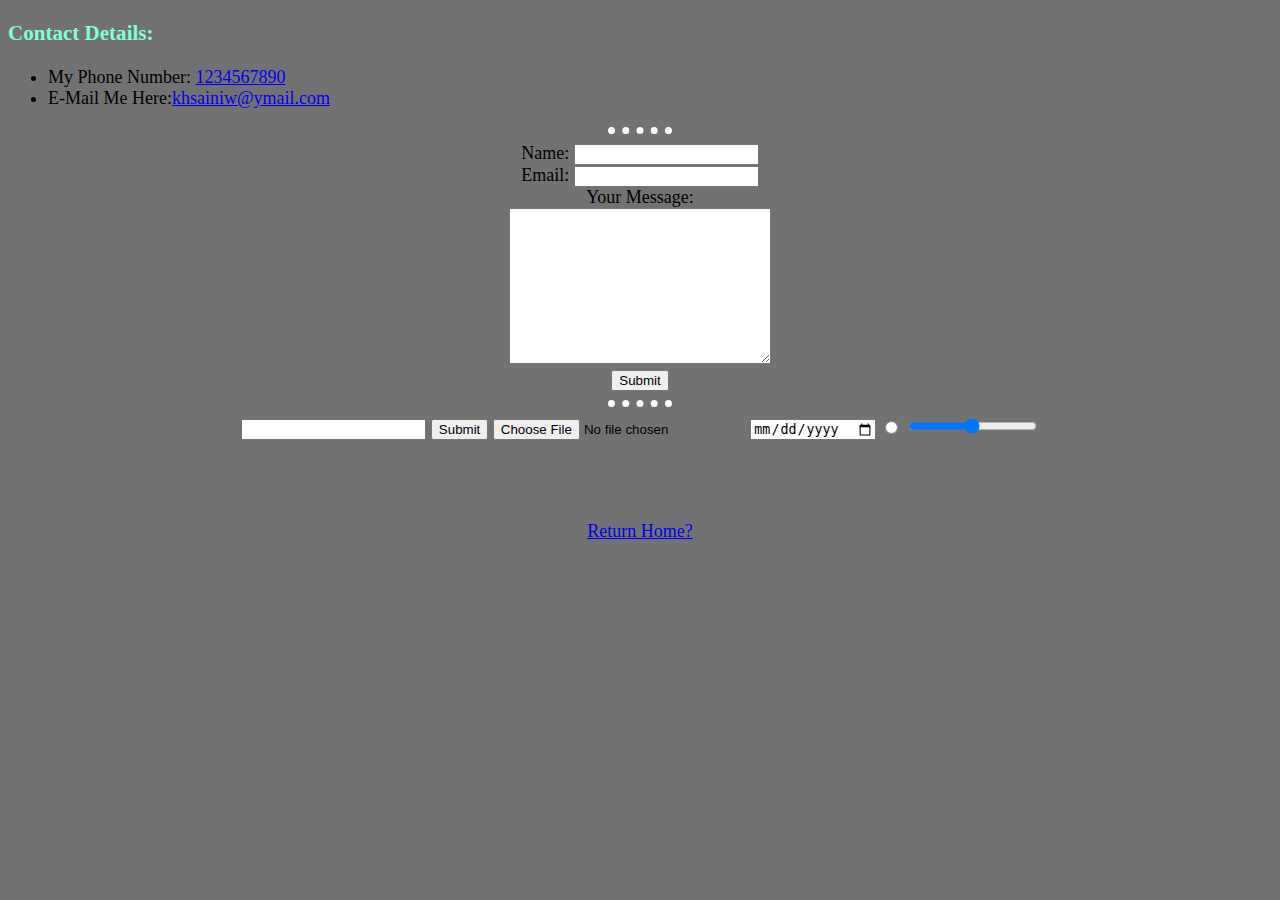
<file: contact.html>
<!DOCTYPE html>
<html lang="en">
<head>
	<meta charset="UTF-8">
	<meta http-equiv="X-UA-Compatible" content="IE=edge">
	<meta name="viewport">
	<title>Contact Me!!</title>
	<link rel="stylesheet" href="./css/styles.css">
</head>
<body>
	<H3>Contact Details:</H3>
	<ul>
		<li>My Phone Number: <a href="tel:1234567890">1234567890</a></li>
		<li>E-Mail Me Here:<a href="mailto:khsainiw@ymail.com">khsainiw@ymail.com</a></li>
	</ul>
	<hr>
	<center>
		<form action="mailto:khsainiw@ymail.com" method="post" enctype="text/plain ">
			<label>Name:</label>
			<input type="text" name="YourName">						<br>
			
			<label for="">Email:</label>
			<input type="email" name="YourEmail">					<br>
			
			<label for="">Your Message:</label>		<br>
			<textarea name="YourMessage" cols="30" rows="10"></textarea><br>
			<input type="Submit">
		</form>
		<hr>
		<form action="">
			<input type="text">
			<input type="submit">
			<input type="file">
			<input type="date">
			<input type="radio">
			<input type="range">
		</form>
	
	<br>
	<br>
	<br>
	<p><a href="./index.html"> Return Home? </p></center>
	</body>
	</html>
</file>
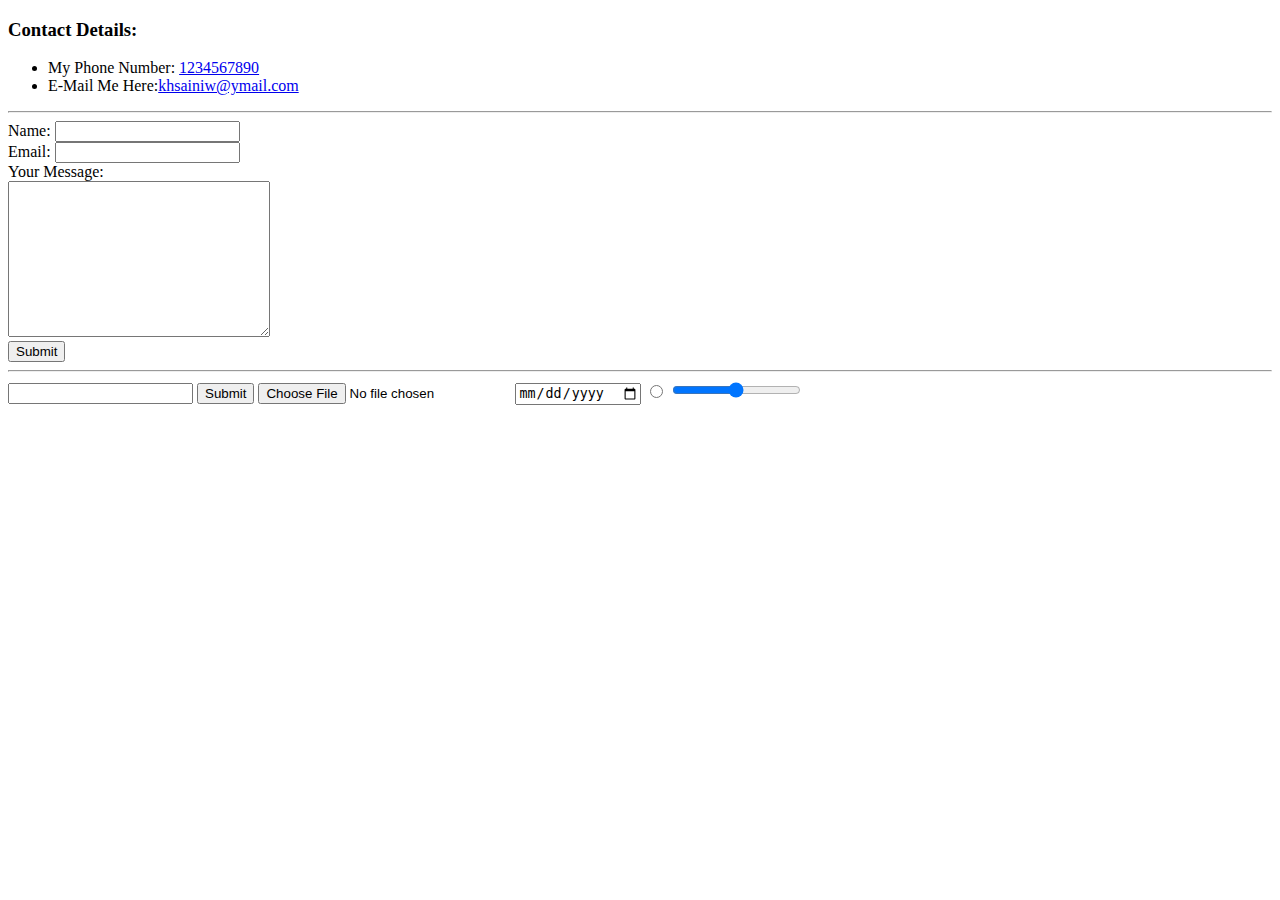
<file: Contact_Me.html>
<!DOCTYPE html>
<html lang="en">
<head>
	<meta charset="UTF-8">
	<meta http-equiv="X-UA-Compatible" content="IE=edge">
	<meta name="viewport">
	<title>Contact Me!!</title>
</head>
<body>
	<H3>Contact Details:</H3>
	<ul>
		<li>My Phone Number: <a href="tel:1234567890">1234567890</a></li>
		<li>E-Mail Me Here:<a href="mailto:khsainiw@ymail.com">khsainiw@ymail.com</a></li>
	</ul>
<hr>
			<form action="mailto:khsainiw@ymail.com" method="post" enctype="text/plain ">
				<label>Name:</label>
				<input type="text" name="YourName">						<br>

				<label for="">Email:</label>
				<input type="email" name="YourEmail">					<br>

				<label for="">Your Message:</label>		<br>
				<textarea name="YourMessage" cols="30" rows="10"></textarea><br>
				<input type="Submit">
			</form>
<hr>
			<form action="">
				<input type="text">
				<input type="submit">
				<input type="file">
				<input type="date">
				<input type="radio">
				<input type="range">
			</form>
</body>
</html>
</file>
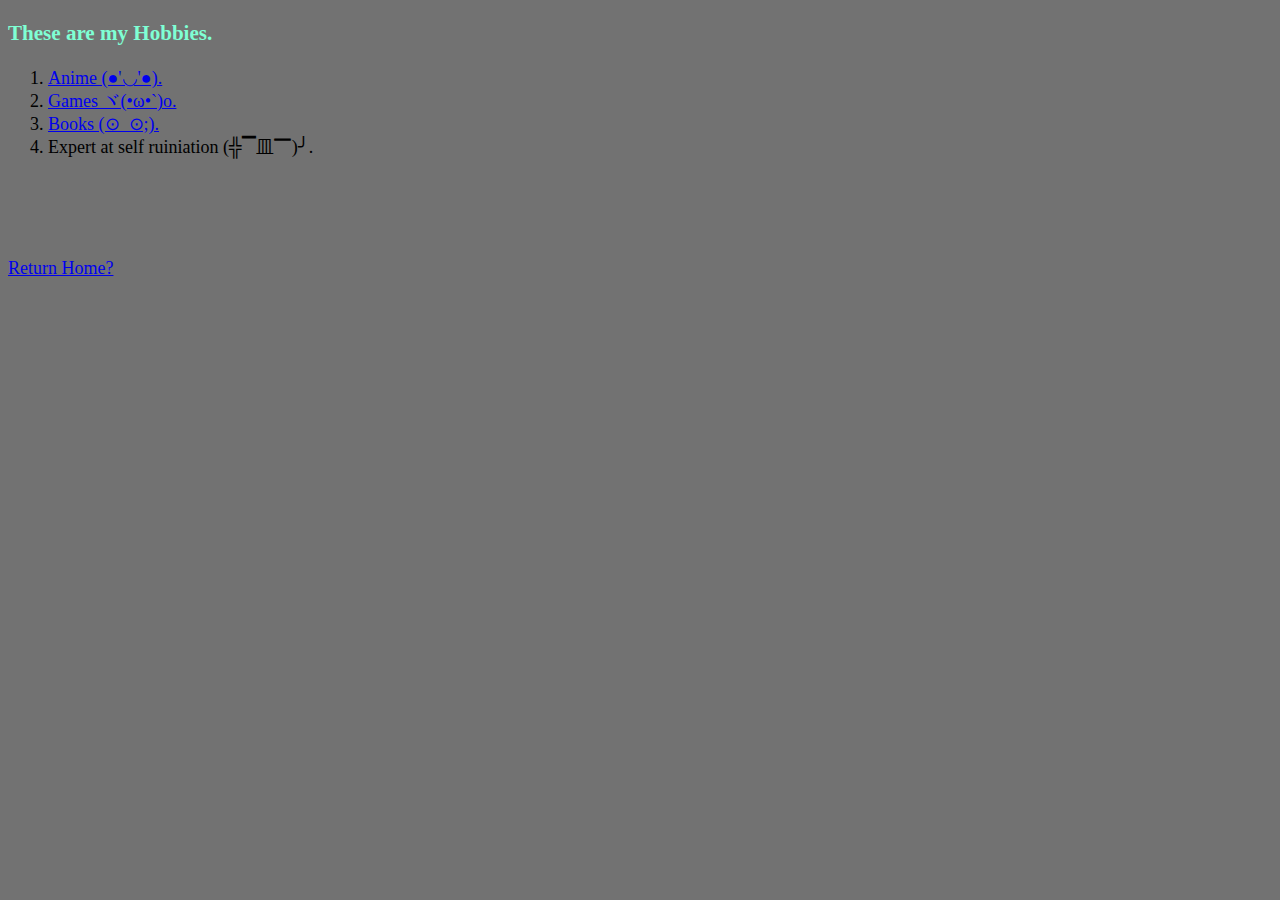
<file: hobbies.html>
<!DOCTYPE html>
<html lang="en">
<head>
	<meta charset="UTF-8">
	<meta http-equiv="X-UA-Compatible" content="IE=edge">
	<meta name="viewport" content="width=device-width, initial-scale=1.0">
	<title>My Hobbies</title>
	<link rel="stylesheet" href="./css/styles.css">
</head>
<body>
	<h3>These are my Hobbies.</h3>
	<ol>
		<li> <a href="https://www.Zoro.to" >Anime (●'◡'●).</a></li>
		<li><a href="https://store.steampowered.com" >Games ヾ(•ω•`)o.</a></li>
		<li><a href="https://Libgen.rs" >Books (⊙_⊙;).</a></li>
		<li>Expert at self ruiniation (╬▔皿▔)╯.</li>
	</ol>
	<br>
	<br>
	<br>
	<p><a href="./index.html"> Return Home? </p>
</body>
</html>
</file>
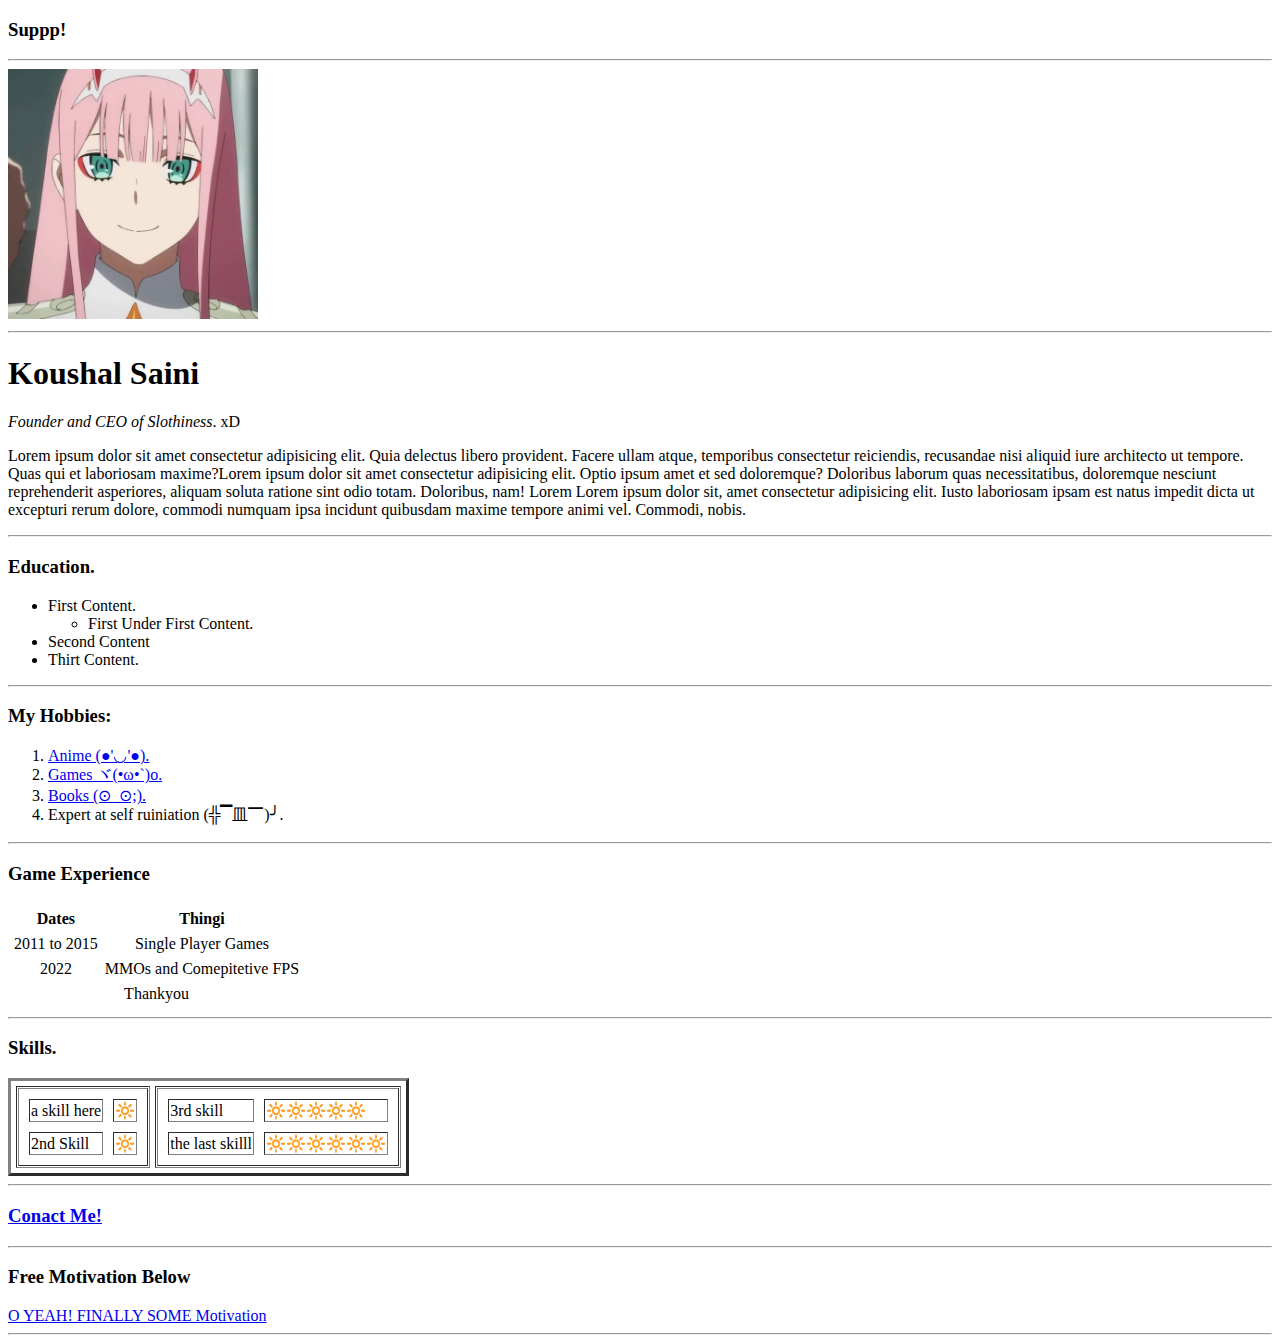
<file: Introductury Site.html>
<!DOCTYPE html>
<html lang="en">
	<head>
		<meta charset="UTF-8" />
		<meta http-equiv="X-UA-Compatible" content="IE=edge" />
		<meta name="viewport" content="width=device-width, initial-scale=1.0" />
		<title>(●'◡'●) Intro</title>
	</head>
	<body>
		<H3>Suppp!</H3>
<hr>
		<img src="./Zero Two Pro Pic.jpg" alt="Zero Two's Image." height="250" width="250">
<hr>
		<h1>Koushal Saini</h1>
		<p><em>Founder and CEO of Slothiness</em>. xD</p>
		<p>
			Lorem ipsum dolor sit amet consectetur adipisicing elit. Quia delectus libero provident. Facere ullam atque, temporibus consectetur reiciendis, recusandae nisi aliquid iure architecto ut tempore. Quas qui et laboriosam maxime?Lorem ipsum dolor sit amet consectetur adipisicing elit. Optio ipsum amet et sed doloremque? Doloribus laborum quas necessitatibus, doloremque nesciunt reprehenderit asperiores, aliquam soluta ratione sint odio totam. Doloribus, nam! Lorem Lorem ipsum dolor sit, amet consectetur adipisicing elit. Iusto laboriosam ipsam est natus impedit dicta ut excepturi rerum dolore, commodi numquam ipsa incidunt quibusdam maxime tempore animi vel. Commodi, nobis.
		</p>
<hr />
		<h3>Education.</h3>
			<ul>
				<li>First Content.</li>
				<ul>
					<li>First Under First Content.</li>
				</ul>
				<li>Second Content</li>
				<li>Thirt Content.</li>
			</ul>
<hr>
		<h3>My Hobbies:</h3>
			<ol>
				<li> <a href="https://www.Zoro.to" >Anime (●'◡'●).</a></li>
				<li><a href="https://store.steampowered.com" >Games ヾ(•ω•`)o.</a></li>
				<li><a href="https:/Libgen.rs" >Books (⊙_⊙;).</a></li>
				<li>Expert at self ruiniation (╬▔皿▔)╯.</li>
			</ol>
<hr>			
		<h3>Game Experience</h3>
		<table cellspacing = "5">
			<thead>
				<tr>
					<th>Dates</th>
					<th>Thingi</th>
				</tr>
			</thead>
			<tbody>
				<tr>
					<center><td>2011 to 2015</td></center>
					<td><center>Single Player Games</center></td>
				</tr>

				<tr>
					<td><center>2022</center></td>
					<td>MMOs and Comepitetive FPS</td>
				</tr>
				<tfoot>
					<td colspan="2" center><center>Thankyou</center></td>
				</tfoot>
			</tbody>
		</table>
<hr>
		<h3>Skills.</h3>
		<table border="3" cellspacing = "5" >
			<td>
				<table border="1" cellspacing = "10">
					<tr>

						<td>a skill here</td>
						<td>🔆</td>
	
					</tr>
					<tr>

						<td>2nd Skill</td>
						<td>🔆</td>
					</tr>
			</table>
			</td>

			<td>
				<table border="1" cellspacing = "10">
					<tr>

						<td>3rd skill</td>
						<td>🔆🔆🔆🔆🔆</td>
	
					</tr>
					<tr>

						<td>the last skilll</td>
						<td>🔆🔆🔆🔆🔆🔆</td>
					</tr>
			</table>
			</td>
		</table>


<hr>
		<h3><a href="./Contact_Me.html">Conact Me!</a></h3>
<hr>
		<h3>Free Motivation Below</h3>
		<a href="./I'm Motivated!-Goal-Setting-Questions.pdf">O YEAH! FINALLY SOME Motivation</a>
<hr>	
	</body>
</html>
</file>
<file: css/styles.css>
body {
	background-color: rgb(114, 114, 114);
	font-family: Calibri;
	font-size: large;
}

hr {
	border-color: rgb(255, 255, 255);
	border-width: 7px;
	border-style: dotted none none;
	width: 5%;
}

img{
	height: 80%;
	width: 80%;
}
table{
	border: 1px;
	padding: 1%;
	border-spacing: 1%;
}
td{
	align-items: center;
	align-content: center;
	text-align: center;
}
h1, h2 , h3, h4, h5, h6{
	font-family: Cambria, Cochin, Georgia, Times, 'Times New Roman', serif;
	color: aquamarine;
}

#menu-outer {
	height: 84px;
	background: url(images/bar-bg.jpg) repeat-x;
}

.table {
	display: table;   /* Allow the centering to work */
	margin: 0 auto;
}
</file>
